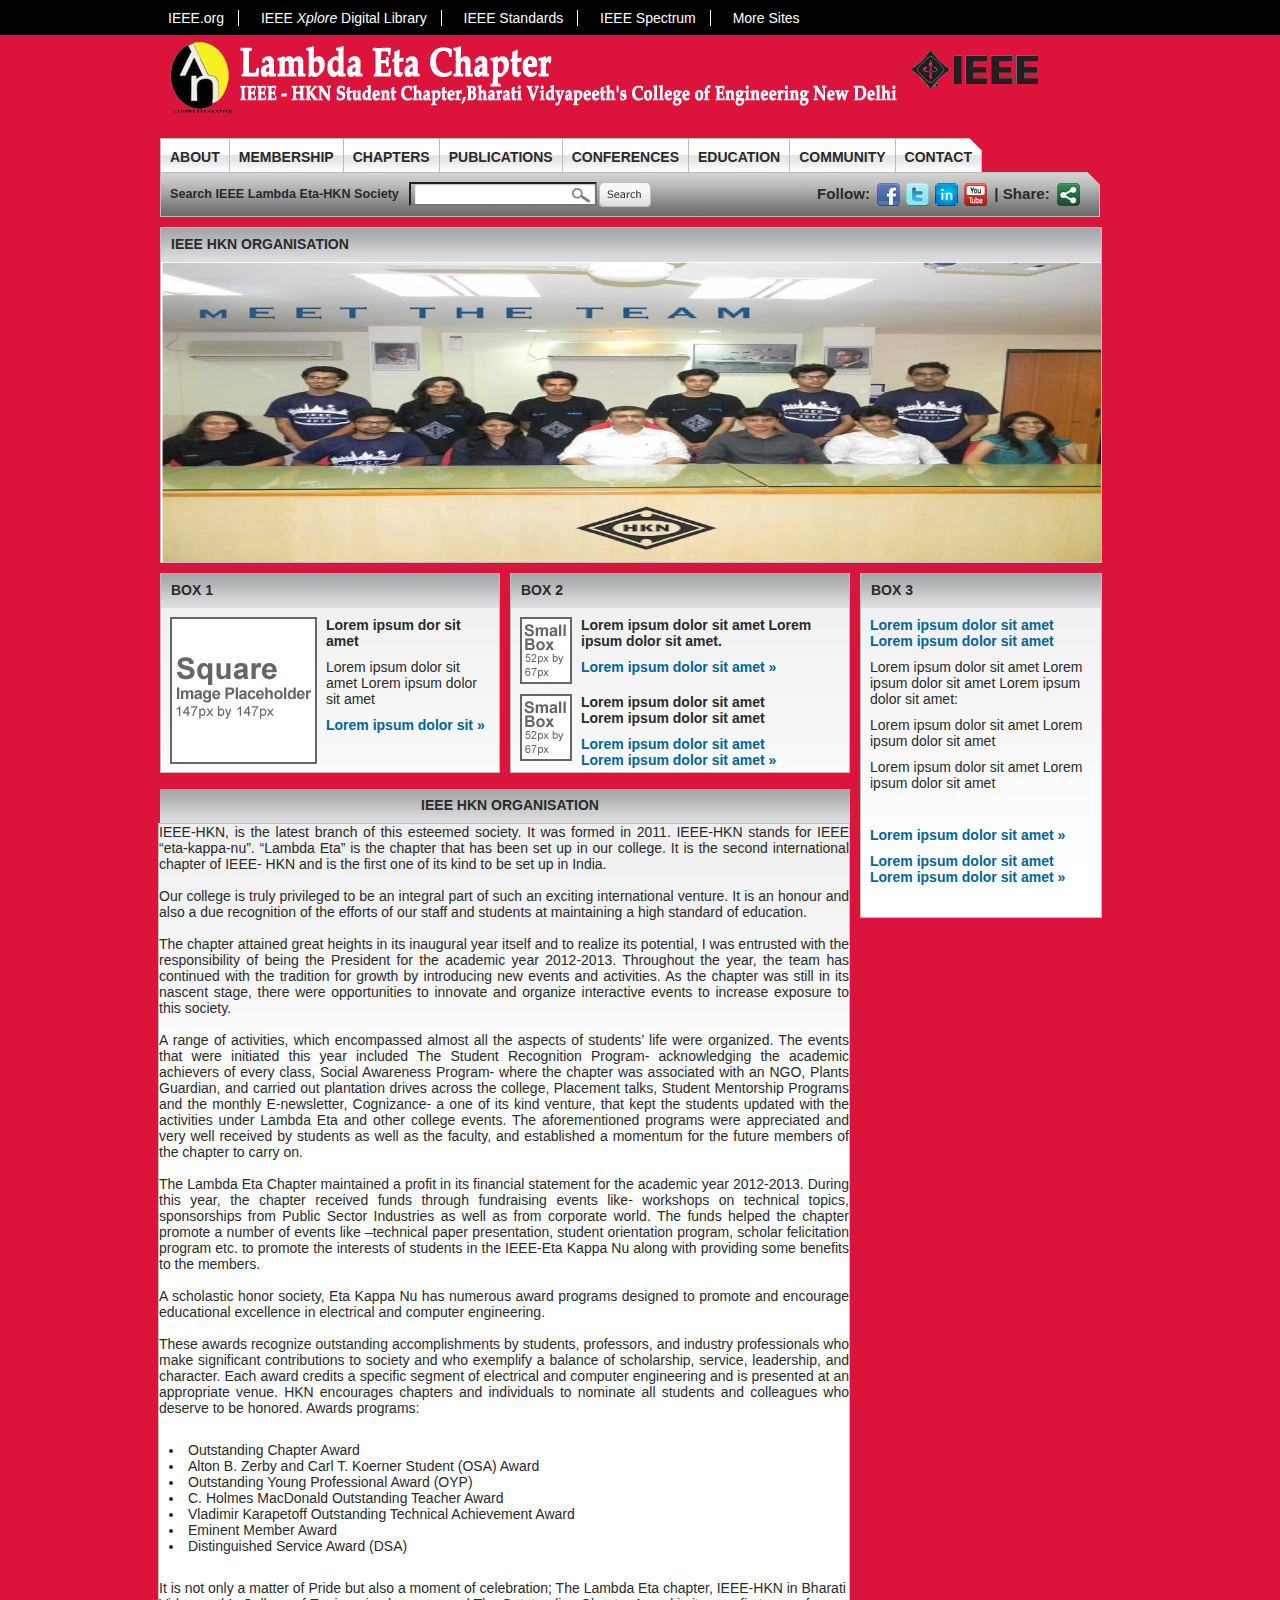
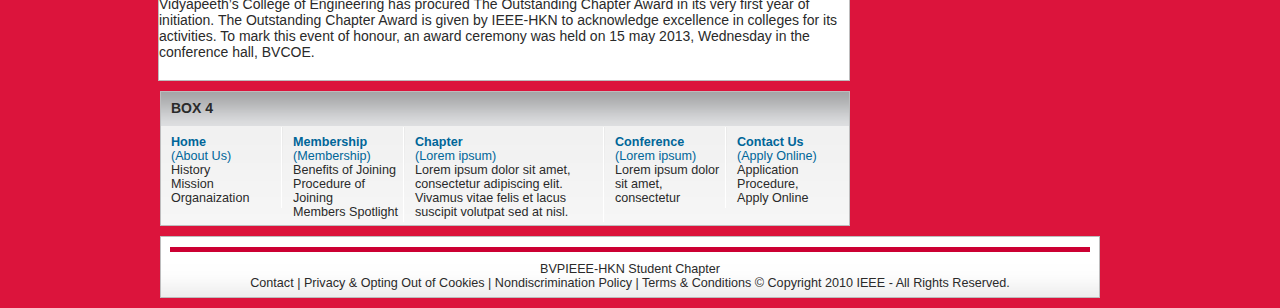
<file: hkn_new/index.html>
<!DOCTYPE html PUBLIC "-//W3C//DTD XHTML 1.0 Transitional//EN" "http://www.w3.org/TR/xhtml1/DTD/xhtml1-transitional.dtd">

<html>
<head>
	<title>Lambda Eta-HKN</title>
	<meta http-equiv="Content-Type" content="text/html;charset=utf-8" />

	<link rel="stylesheet" href="css/styles.css" type="text/css" />
	<!--[if IE 7]>
	<link type="text/css" rel="stylesheet" href="css/ie7.css" media="screen,tv" />
	<![endif]-->
	<!--[if lte IE 6]>
	<link type="text/css" rel="stylesheet" href="css/ie6.css" media="screen,tv" />
	<![endif]-->

	<!-- global javascript functions -->
	<script language="JavaScript" type="text/javascript" src="scripts/global.js"></script>
</head>

<body>

<!-- Global IEEE Header -->
<div id="global-hd-container">
	<div id="global-hd">
		<ul>
		<li><a href="http://www.ieee.org/">IEEE.org</a></li>
		<li><a href="http://ieeexplore.ieee.org/">IEEE <em>Xplore</em> Digital Library</a></li>
		<li><a href="http://standards.ieee.org/">IEEE Standards</a></li>
		<li><a href="http://spectrum.ieee.org/">IEEE Spectrum</a></li>
		<li class="last"><a href="http://www.ieee.org/sitemap">More Sites</a></li>
		</ul>
		<!-- IEEE SSO/OAM Sign in link -->
		<!--div id="sign-in">
			<img src="images/icon_key.gif" width="21" height="9" alt="Sign In" title="Sign In" />
			<a href="#">Sign In</a>
		</div-->
	</div>
</div>

<!-- Page Container -->
<div id="container">
	
	<!-- Site Logo -->
	<div id="logos">
            <div class="left"> <a href="index.html"><img src="images/headerwht.png" width="750" height="80" alt="FPO" title="FPO" /></a></div>
            <div id="ieee"><a href="http://www.ieee.org/" target="_blank"><img src="images/transparent.gif" width="190" height="87" alt="IEEE" title="IEEE" /></a></div>
	</div>
	
	<!-- Site Navigation -->
	<div id="navbar">
		<div id="navigation">
			<ul>
			<li><a href="#">About</a></li><li>
                            <a href="sub1.html">Membership</a></li><li>
                            <a href="#">Chapters</a></li><li>
                            <a href="#">Publications</a></li><li>
                            <a href="#">Conferences</a></li><li>
                            <a href="#">Education</a></li><li>
                            <a href="#">Community</a></li><li class="last">
                            <a href="sub4.html" class="last">Contact</a></li>
			</ul>
		</div>
	</div>
	
	<div class="clear"></div>

	<!-- Search Bar -->
	<div id="search">
		<form action="#">
		<div id="search-content">Search IEEE Lambda Eta-HKN Society</div>
		<div class="left"><input type="text" name="search" size="25" id="searchbox" /></div>
		<div class="left"><input type="image" src="images/btn_search.gif" id="searchbutton" name="searchbutton" alt="Search" title="Search" /></div>
		</form>
		
		<!-- Social Media Icons -->		
		<div id="socialmedia">
			Follow:
			<a href="#"><img src="images/icon_facebook.gif" width="23" height="23" alt="Facebook" title="Facebook" class="socialicon" /></a><a 
			href="#"><img src="images/icon_twitter.gif" width="23" height="23" alt="Twitter" title="Twitter" class="socialicon" /></a><a 
			href="#"><img src="images/icon_linkedin.gif" width="23" height="23" alt="LinkedIn" title="LinkedIn" class="socialicon" /></a><a 
			href="#"><img src="images/icon_youtube.gif" width="23" height="23" alt="YouTube" title="YouTube" class="socialicon" /></a> | </a> Share: <a 
			href="#"><img src="images/icon_share.gif" width="23" height="23" alt="ShareThis" title="ShareThis" class="socialicon" /></a>
		</div>
	</div>

	<!-- Home Page Content -->
	<div id="hp-content">	
		
		<!-- Main Image & Headline -->
		<div id="hp-content1" class="border content-bg">
                    <div class="header"><h1><B> IEEE HKN ORGANISATION </B></h1></div>
                    <div id="main-image"><img src="images/EXECOM.png" width="940" height="300" alt="FPO" /></div>
		</div>			
		
		<!-- Content Bucket 1 -->
		<div id="hp-content2">
			<div id="hp-content2-left" class="border content-bg">
				<div class="header"><h1>BOX 1</h1></div>
				<div class="content">
					<img src="images/fpo_img1.jpg" class="alignleft" width="147" height="147" alt="FPO" />
					<div>
						<h3>Lorem ipsum dor sit amet</h3>
						<p>Lorem ipsum dolor sit amet Lorem ipsum dolor sit amet</p>
						<p><a href="#" class="hp-link"><strong>Lorem ipsum dolor sit &raquo;</strong></a></p>
					</div>
				</div>
			</div>
			
		<!-- Content Bucket 2 -->
		        <div id="hp-content2-right" class="border content-bg">
				<div class="header"><h1>BOX 2</h1></div>
				<div class="content">
					<div class="top">
						<img src="images/fpo_img2.jpg" width="52" height="67" alt="FPO" class="alignleft" />
						<div>
							<h3>Lorem ipsum dolor sit amet Lorem ipsum dolor sit amet.</h3>
							<p><a href="#" class="hp-link"><strong>Lorem ipsum dolor sit amet &raquo;</strong></a></p>
						</div>
					</div>
					
					<div class="bottom">
						<img src="images/fpo_img2.jpg" width="52" height="67" alt="FPO" class="alignleft" />
						<div>
							<h3>Lorem ipsum dolor sit amet<br />
							Lorem ipsum dolor sit amet</h3>
							<p><a href="#" class="hp-link"><strong>Lorem ipsum dolor sit amet<br />
							Lorem ipsum dolor sit amet &raquo;</strong></a></p>
						</div>
					</div>
				</div>
			</div>
			
			<div class="clear"></div>
                        <!--Main Content Bucket-->
                        <Br><div id="organisation" class="header"><h1 align="center"><B><big>IEEE HKN ORGANISATION</big></B></h1></div>
			
                        <div id="content" class="border content-bg">    
                             
                            <p align="justify" class="mypar"> IEEE-HKN, is the latest branch of this esteemed society. It was formed in 2011. IEEE-HKN stands for IEEE “eta-kappa-nu”. “Lambda Eta” is the chapter that has been set up in our college. It is the second international chapter of IEEE- HKN and is the first one of its kind to be set up in India. <Br><Br>

                              Our college is truly privileged to be an integral part of such an exciting international venture. It is an honour and also a due recognition of the efforts of our staff and students at maintaining a high standard of education. 

                              <Br><Br>The chapter attained great heights in its inaugural year itself and to realize its potential, I was entrusted with the responsibility of being the President for the academic year 2012-2013. Throughout the year, the team has continued with the tradition for growth by introducing new events and activities. As the chapter was still in its nascent stage, there were opportunities to innovate and organize interactive events to increase exposure to this society.

                              <Br><Br>A range of activities, which encompassed almost all the aspects of students’ life were organized. The events that were initiated this year included The Student Recognition Program- acknowledging the academic achievers of every class, Social Awareness Program- where the chapter was associated with an NGO, Plants Guardian, and carried out plantation drives across the college, Placement talks, Student Mentorship Programs and the monthly E-newsletter, Cognizance- a one of its kind venture, that kept the students updated with the activities under Lambda Eta and other college events. The aforementioned programs were appreciated and very well received by students as well as the faculty, and established a momentum for the future members of the chapter to carry on. 

                              <Br><Br>The Lambda Eta Chapter maintained a profit in its financial statement for the academic year 2012-2013. During this year, the chapter received funds through fundraising events like- workshops on technical topics, sponsorships from Public Sector Industries as well as from corporate world. The funds helped the chapter promote a number of events like –technical paper presentation, student orientation program, scholar felicitation program etc. to promote the interests of students in the IEEE-Eta Kappa Nu along with providing some benefits to the members.

                              <Br><Br>A scholastic honor society, Eta Kappa Nu has numerous award programs designed to promote and encourage educational excellence in electrical and computer engineering.
                            
                              <Br><Br>These awards recognize outstanding accomplishments by students, professors, and industry professionals who make significant contributions to society and who exemplify a balance of scholarship, service, leadership, and character. Each award credits a specific segment of electrical and computer engineering and is presented at an appropriate venue. HKN encourages chapters and individuals to nominate all students and colleagues who deserve to be honored. Awards programs:<Br><Br>
                                 
                                        <ul type="disc">
                                                        <li>Outstanding Chapter Award</li>
                                                        <li>Alton B. Zerby and Carl T. Koerner Student (OSA) Award</li>
                                                        <li>Outstanding Young Professional Award (OYP)</li>
                                                        <li>C. Holmes MacDonald Outstanding Teacher Award</li>
                                                        <li>Vladimir Karapetoff Outstanding Technical Achievement Award</li>
                                                        <li>Eminent Member Award</li>
                                                        <li>Distinguished Service Award (DSA)</li>
                                        </ul>

                                             <Br>It is not only a matter of Pride but also a moment of celebration; The Lambda Eta chapter, IEEE-HKN in Bharati Vidyapeeth’s College of Engineering has procured The Outstanding Chapter Award in its very first year of initiation. The Outstanding Chapter Award is given by IEEE-HKN to acknowledge excellence in colleges for its activities. To mark this event of honour, an award ceremony was held on 15 may 2013, Wednesday in the conference hall, BVCOE.<Br>

                           </p>
                        </div>     
                        <div class="clear" ></div>
                        
			<!-- Content Bucket 3 -->
			<div id="hp-content3" class="border content-bg">
				<div class="header"><h1>BOX 4</h1></div>

				<div class="col-sm divider">  <!one>
					<h3><a href="#">Home</a></h3>
					<a href="#">(About Us)</a>
					<p>History<Br>Mission<Br>Organaization</p>
				</div>			

				<div class="col-sm divider">  <!two>
					<h3><a href="#">Membership</a></h3>
					<a href="#">(Membership)</a>
                                        <p>Benefits of Joining<Br>Procedure of Joining<Br>Members Spotlight<Br> </p>
				</div>			

				<div class="col-lg divider">   <!three>
					<h3><a href="#">Chapter</a></h3>
					<a href="#">(Lorem ipsum)</a>
					<p>Lorem ipsum dolor sit amet, consectetur adipiscing elit. Vivamus vitae felis et lacus suscipit volutpat sed at nisl.</p>
				</div>			

				<div class="col-sm divider">   <!four>
					<h3><a href="#">Conference</a></h3>
					<a href="#">(Lorem ipsum)</a>
					<p>Lorem ipsum dolor sit amet, consectetur </p>
				</div>			

				<div class="col-sm">   <!five>
					<h3><a href="#">Contact Us</a></h3>
					<a href="sub4.html">(Apply Online)</a>
                                        <p>Application Procedure, <Br> Apply Online</p>
				</div>			
			</div>

		</div>

		<!-- Content Bucket 4 -->
		<div id="hp-content4" class="border content-bg">
			<div class="header"><h1>BOX 3</h1></div>
			<div class="content">
				<h3><a href="#" class="hp-link">Lorem ipsum dolor sit amet Lorem ipsum dolor sit amet</a></h3>
				<p>Lorem ipsum dolor sit amet Lorem ipsum dolor sit amet Lorem ipsum dolor sit amet:</p>
				<p>Lorem ipsum dolor sit amet Lorem ipsum dolor sit amet</p>
				<p>Lorem ipsum dolor sit amet Lorem ipsum dolor sit amet</p>
				<p>&nbsp;</p>
				<p><a href="#" class="hp-link">Lorem ipsum dolor sit amet &raquo;</a></p>
				<p><a href="#" class="hp-link">Lorem ipsum dolor sit amet Lorem ipsum dolor sit amet &raquo;</a></p>
			
			</div>
		</div>
	</div>
	
		<div class="clear"></div>

	<!-- Footer -->
	<div id="footer">
		<div class="divider"><img src="images/transparent.gif" width="1" height="1" alt="" /></div>
		
		<p>BVPIEEE-HKN Student Chapter<br />
		<a href="#">Contact</a> 
		| <a href="#">Privacy &amp; Opting Out of Cookies</a> 
		| <a href="#">Nondiscrimination Policy</a> 
		| <a href="#">Terms &amp; Conditions</a>
		&copy; Copyright 2010 IEEE - All Rights Reserved.</p>
	</div>
</div>

</body>
</html>
</file>
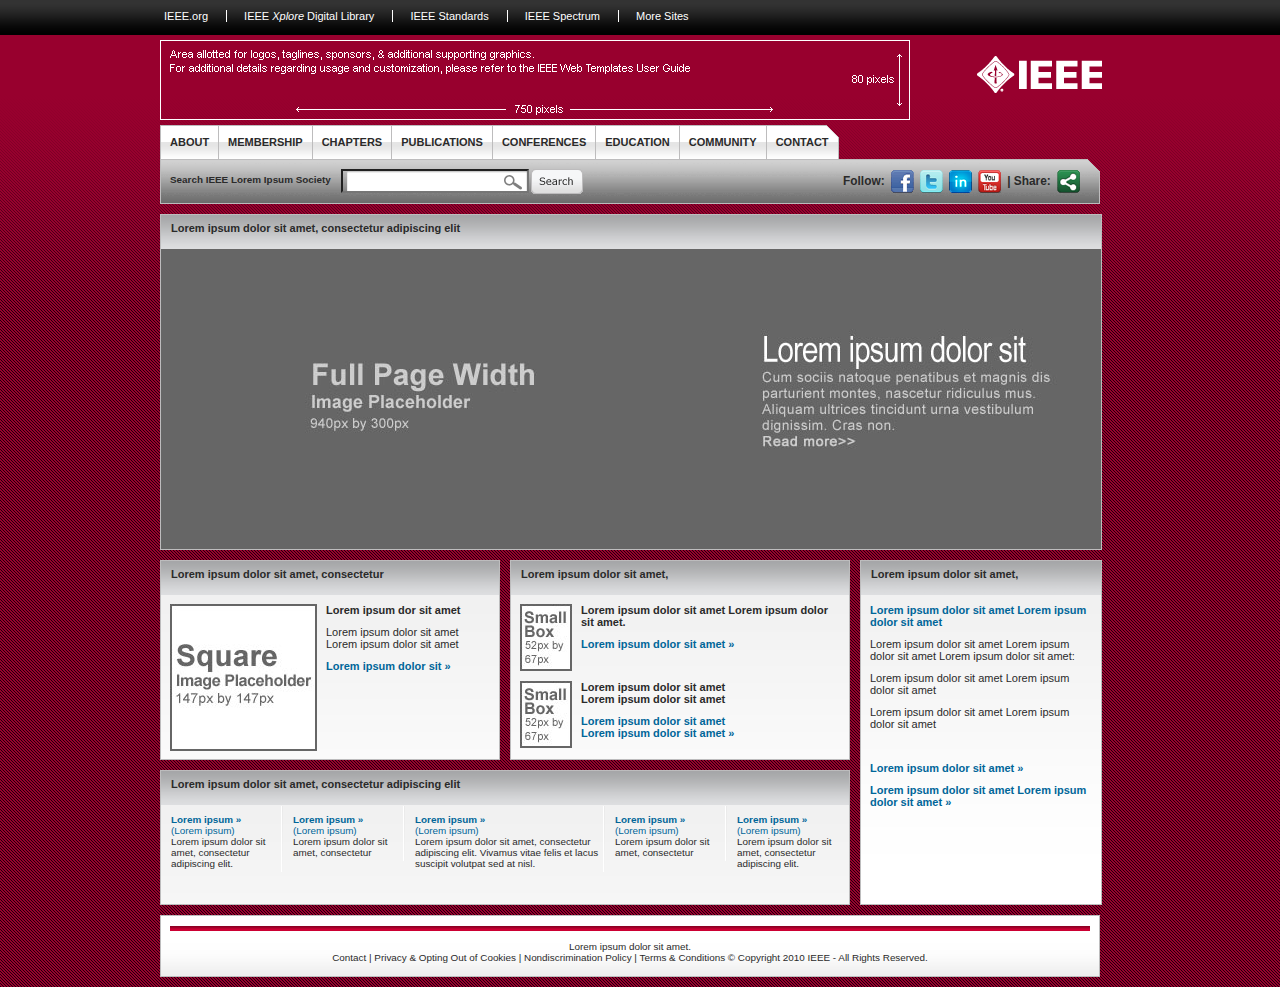
<file: societies_01/index.html>
<!DOCTYPE html PUBLIC "-//W3C//DTD XHTML 1.0 Transitional//EN" "http://www.w3.org/TR/xhtml1/DTD/xhtml1-transitional.dtd">

<html xmlns="http://www.w3.org/1999/xhtml">
<head>
	<title></title>
	<meta http-equiv="Content-Type" content="text/html;charset=utf-8" />

	<link rel="stylesheet" href="css/styles.css" type="text/css" />
	<!--[if IE 7]>
	<link type="text/css" rel="stylesheet" href="css/ie7.css" media="screen,tv" />
	<![endif]-->
	<!--[if lte IE 6]>
	<link type="text/css" rel="stylesheet" href="css/ie6.css" media="screen,tv" />
	<![endif]-->

	<!-- global javascript functions -->
	<script language="JavaScript" type="text/javascript" src="scripts/global.js"></script>
</head>

<body>

<!-- Global IEEE Header -->
<div id="global-hd-container">
	<div id="global-hd">
		<ul>
		<li><a href="http://www.ieee.org/">IEEE.org</a></li>
		<li><a href="http://ieeexplore.ieee.org/">IEEE <em>Xplore</em> Digital Library</a></li>
		<li><a href="http://standards.ieee.org/">IEEE Standards</a></li>
		<li><a href="http://spectrum.ieee.org/">IEEE Spectrum</a></li>
		<li class="last"><a href="http://www.ieee.org/sitemap">More Sites</a></li>
		</ul>
		<!-- IEEE SSO/OAM Sign in link -->
		<!--div id="sign-in">
			<img src="images/icon_key.gif" width="21" height="9" alt="Sign In" title="Sign In" />
			<a href="#">Sign In</a>
		</div-->
	</div>
</div>

<!-- Page Container -->
<div id="container">
	
	<!-- Site Logo -->
	<div id="logos">
		<div class="left"><a href="index.html"><img src="images/fpo_logo.gif" width="750" height="80" alt="FPO" title="FPO" /></a></div>
		<div id="ieee"><a href="http://www.ieee.org/" target="_blank"><img src="images/transparent.gif" width="125" height="37" alt="IEEE" title="IEEE" /></a></div>
	</div>
	
	<!-- Site Navigation -->
	<div id="navbar">
		<div id="navigation">
			<ul>
			<li><a 
			href="#">About</a></li><li><a href="sub1.html">Membership</a></li><li><a 
			href="#">Chapters</a></li><li><a 
			href="#">Publications</a></li><li><a 
			href="#">Conferences</a></li><li><a 
			href="#">Education</a></li><li><a 
			href="#">Community</a></li><li class="last"><a 
			href="sub4.html" class="last">Contact</a></li>
			</ul>
		</div>
	</div>
	
	<div class="clear"></div>

	<!-- Search Bar -->
	<div id="search">
		<form action="#">
		<div id="search-content">Search IEEE Lorem Ipsum Society</div>
		<div class="left"><input type="text" name="search" size="25" id="searchbox" /></div>
		<div class="left"><input type="image" src="images/btn_search.gif" id="searchbutton" name="searchbutton" alt="Search" title="Search" /></div>
		</form>
		
		<!-- Social Media Icons -->		
		<div id="socialmedia">
			Follow:
			<a href="#"><img src="images/icon_facebook.gif" width="23" height="23" alt="Facebook" title="Facebook" class="socialicon" /></a><a 
			href="#"><img src="images/icon_twitter.gif" width="23" height="23" alt="Twitter" title="Twitter" class="socialicon" /></a><a 
			href="#"><img src="images/icon_linkedin.gif" width="23" height="23" alt="LinkedIn" title="LinkedIn" class="socialicon" /></a><a 
			href="#"><img src="images/icon_youtube.gif" width="23" height="23" alt="YouTube" title="YouTube" class="socialicon" /></a> | </a> Share: <a 
			href="#"><img src="images/icon_share.gif" width="23" height="23" alt="ShareThis" title="ShareThis" class="socialicon" /></a>
		</div>
	</div>

	<!-- Home Page Content -->
	<div id="hp-content">	
		
		<!-- Main Image & Headline -->
		<div id="hp-content1" class="border content-bg">
			<div class="header"><h1>Lorem ipsum dolor sit amet, consectetur adipiscing elit</h1></div>
			<div id="main-image"><img src="images/fpo_main.jpg" width="940" height="300" alt="FPO" /></div>
		</div>		
		
		<!-- Content Bucket 1 -->
		<div id="hp-content2">
			<div id="hp-content2-left" class="border content-bg">
				<div class="header"><h1>Lorem ipsum dolor sit amet, consectetur</h1></div>
				<div class="content">
					<img src="images/fpo_img1.jpg" class="alignleft" width="147" height="147" alt="FPO" />
					<div>
						<h3>Lorem ipsum dor sit amet</h3>
						<p>Lorem ipsum dolor sit amet Lorem ipsum dolor sit amet</p>
						<p><a href="#" class="hp-link"><strong>Lorem ipsum dolor sit &raquo;</strong></a></p>
					</div>
				</div>
			</div>
			
			<!-- Content Bucket 2 -->
			<div id="hp-content2-right" class="border content-bg">
				<div class="header"><h1>Lorem ipsum dolor sit amet,</h1></div>
				<div class="content">
					<div class="top">
						<img src="images/fpo_img2.jpg" width="52" height="67" alt="FPO" class="alignleft" />
						<div>
							<h3>Lorem ipsum dolor sit amet Lorem ipsum dolor sit amet.</h3>
							<p><a href="#" class="hp-link"><strong>Lorem ipsum dolor sit amet &raquo;</strong></a></p>
						</div>
					</div>
					
					<div class="bottom">
						<img src="images/fpo_img2.jpg" width="52" height="67" alt="FPO" class="alignleft" />
						<div>
							<h3>Lorem ipsum dolor sit amet<br />
							Lorem ipsum dolor sit amet</h3>
							<p><a href="#" class="hp-link"><strong>Lorem ipsum dolor sit amet<br />
							Lorem ipsum dolor sit amet &raquo;</strong></a></p>
						</div>
					</div>
				</div>
			</div>
			
			<div class="clear"></div>

			<!-- Content Bucket 3 -->
			<div id="hp-content3" class="border content-bg">
				<div class="header"><h1>Lorem ipsum dolor sit amet, consectetur adipiscing elit</h1></div>

				<div class="col-sm divider">
					<h3><a href="#">Lorem ipsum &raquo;</a></h3>
					<a href="#">(Lorem ipsum)</a>
					<p>Lorem ipsum dolor sit amet, consectetur adipiscing elit.</p>
				</div>			

				<div class="col-sm divider">
					<h3><a href="#">Lorem ipsum &raquo;</a></h3>
					<a href="#">(Lorem ipsum)</a>
					<p>Lorem ipsum dolor sit amet, consectetur </p>
				</div>			

				<div class="col-lg divider">
					<h3><a href="#">Lorem ipsum &raquo;</a></h3>
					<a href="#">(Lorem ipsum)</a>
					<p>Lorem ipsum dolor sit amet, consectetur adipiscing elit. Vivamus vitae felis et lacus suscipit volutpat sed at nisl.</p>
				</div>			

				<div class="col-sm divider">
					<h3><a href="#">Lorem ipsum &raquo;</a></h3>
					<a href="#">(Lorem ipsum)</a>
					<p>Lorem ipsum dolor sit amet, consectetur </p>
				</div>			

				<div class="col-sm">
					<h3><a href="#">Lorem ipsum &raquo;</a></h3>
					<a href="#">(Lorem ipsum)</a>
					<p>Lorem ipsum dolor sit amet, consectetur adipiscing elit.</p>
				</div>			
			</div>

		</div>

		<!-- Content Bucket 4 -->
		<div id="hp-content4" class="border content-bg">
			<div class="header"><h1>Lorem ipsum dolor sit amet,</h1></div>
			<div class="content">
				<h3><a href="#" class="hp-link">Lorem ipsum dolor sit amet Lorem ipsum dolor sit amet</a></h3>
				<p>Lorem ipsum dolor sit amet Lorem ipsum dolor sit amet Lorem ipsum dolor sit amet:</p>
				<p>Lorem ipsum dolor sit amet Lorem ipsum dolor sit amet</p>
				<p>Lorem ipsum dolor sit amet Lorem ipsum dolor sit amet</p>
				<p>&nbsp;</p>
				<p><a href="#" class="hp-link">Lorem ipsum dolor sit amet &raquo;</a></p>
				<p><a href="#" class="hp-link">Lorem ipsum dolor sit amet Lorem ipsum dolor sit amet &raquo;</a></p>
			</div>
		</div>
	</div>
	
		<div class="clear"></div>

	<!-- Footer -->
	<div id="footer">
		<div class="divider"><img src="images/transparent.gif" width="1" height="1" alt="" /></div>
		
		<p>Lorem ipsum dolor sit amet.<br />
		<a href="#">Contact</a> 
		| <a href="#">Privacy &amp; Opting Out of Cookies</a> 
		| <a href="#">Nondiscrimination Policy</a> 
		| <a href="#">Terms &amp; Conditions</a>
		&copy; Copyright 2010 IEEE - All Rights Reserved.</p>
	</div>
</div>

</body>
</html>
</file>
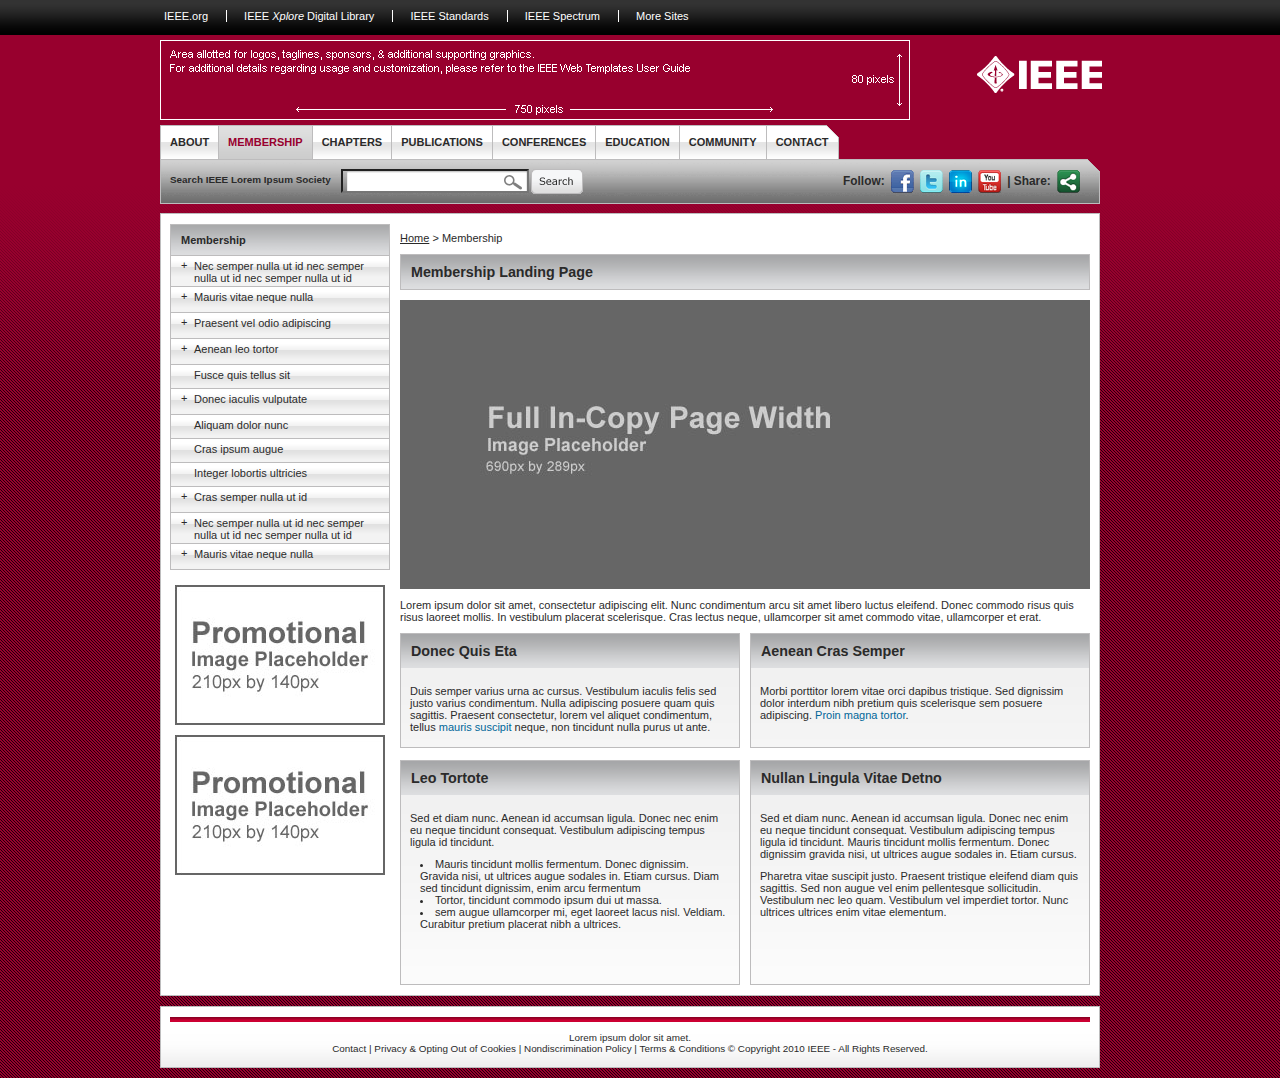
<file: societies_01/sub1.html>
<!DOCTYPE html PUBLIC "-//W3C//DTD XHTML 1.0 Transitional//EN" "http://www.w3.org/TR/xhtml1/DTD/xhtml1-transitional.dtd">

<html xmlns="http://www.w3.org/1999/xhtml">
<head>
	<title></title>
	<meta http-equiv="Content-Type" content="text/html;charset=utf-8" />

	<link rel="stylesheet" href="css/styles.css" type="text/css" />
	<!--[if IE 7]>
	<link type="text/css" rel="stylesheet" href="css/ie7.css" media="screen,tv" />
	<![endif]-->
	<!--[if lte IE 6]>
	<link type="text/css" rel="stylesheet" href="css/ie6.css" media="screen,tv" />
	<![endif]-->

	<!-- global javascript functions -->
	<script language="JavaScript" type="text/javascript" src="scripts/global.js"></script>
</head>

<body>

<!-- Global IEEE Header -->
<div id="global-hd-container">
	<div id="global-hd">
		<ul>
		<li><a href="http://www.ieee.org/">IEEE.org</a></li>
		<li><a href="http://ieeexplore.ieee.org/">IEEE <em>Xplore</em> Digital Library</a></li>
		<li><a href="http://standards.ieee.org/">IEEE Standards</a></li>
		<li><a href="http://spectrum.ieee.org/">IEEE Spectrum</a></li>
		<li class="last"><a href="http://www.ieee.org/sitemap">More Sites</a></li>
		</ul>
		<!-- IEEE SSO/OAM Sign in link -->
		<!--div id="sign-in">
			<img src="images/icon_key.gif" width="21" height="9" alt="Sign In" title="Sign In" />
			<a href="#">Sign In</a>
		</div-->
	</div>
</div>

<!-- Page Container -->
<div id="container">
	
	<!-- Site Logo -->
	<div id="logos">
		<div class="left"><a href="index.html"><img src="images/fpo_logo.gif" width="750" height="80" alt="FPO" title="FPO" /></a></div>
		<div id="ieee"><a href="http://www.ieee.org/" target="_blank"><img src="images/transparent.gif" width="125" height="37" alt="IEEE" title="IEEE" /></a></div>
	</div>
	
	<!-- Site Navigation -->
	<div id="navbar">
		<div id="navigation">
			<ul>
			<li><a 
			href="#">About</a></li><li><a href="sub1.html" class="active">Membership</a></li><li><a 
			href="#">Chapters</a></li><li><a 
			href="#">Publications</a></li><li><a 
			href="#">Conferences</a></li><li><a 
			href="#">Education</a></li><li><a 
			href="#">Community</a></li><li class="last"><a 
			href="sub4.html" class="last">Contact</a></li>
			</ul>
		</div>
	</div>
	
	<div class="clear"></div>

	<!-- Search Bar -->
	<div id="search">
		<form action="#">
		<div id="search-content">Search IEEE Lorem Ipsum Society</div>
		<div class="left"><input type="text" name="search" size="25" id="searchbox" /></div>
		<div class="left"><input type="image" src="images/btn_search.gif" id="searchbutton" name="searchbutton" alt="Search" title="Search" /></div>
		</form>
		
		<!-- Social Media Icons -->		
		<div id="socialmedia">
			Follow:
			<a href="#"><img src="images/icon_facebook.gif" width="23" height="23" alt="Facebook" title="Facebook" class="socialicon" /></a><a 
			href="#"><img src="images/icon_twitter.gif" width="23" height="23" alt="Twitter" title="Twitter" class="socialicon" /></a><a 
			href="#"><img src="images/icon_linkedin.gif" width="23" height="23" alt="LinkedIn" title="LinkedIn" class="socialicon" /></a><a 
			href="#"><img src="images/icon_youtube.gif" width="23" height="23" alt="YouTube" title="YouTube" class="socialicon" /></a> | </a> Share: <a 
			href="#"><img src="images/icon_share.gif" width="23" height="23" alt="ShareThis" title="ShareThis" class="socialicon" /></a>
		</div>
	</div>
	
	<!-- Sub Page Container -->
	<div id="sub-container" class="border">	
		
		<!-- Left Navigation Menu -->
		<div id="leftnav">
			<!-- Section title -->
			<h4 class="header border">Membership</h4>
			<!-- navigation option 1 -->
			<ul>
			<li><a id="nav1" href="Javascript:display('nav1','subnav1');" class="control">+</a>
				<a href="#">Nec semper nulla ut id nec semper nulla ut id nec semper nulla ut id</a>
				<ul id="subnav1" class="hide">
					<li><a href="#">Vitae neque nulla</a></li>
					<li><a href="#">Fusce quis tellus sit</a></li>
				</ul>	
			</li>
			
			<!-- navigation option 2 -->
			<li><a id="nav2" href="Javascript:display('nav2','subnav2');" class="control">+</a>
				<a href="#">Mauris vitae neque nulla</a>
				<ul id="subnav2" class="hide">
					<li><a href="#">Aenean leo neque leo tortor</a></li>
					<li><a href="#">Cras fusce quis tellus</a></li>
				</ul>
			</li>
			
			<!-- navigation option 3 -->
			<li><a id="nav3" href="Javascript:display('nav3','subnav3');" class="control">+</a>
				<a href="sub2.html">Praesent vel odio adipiscing</a>
				<ul id="subnav3" class="hide">
					<li><a href="sub3.html">Iaculis vulputate leo neque leo tortor</a></li>
					<li><a href="sub5.html">Cras quis tellus nunc</a></li>
					<li><a href="#">Vitae neque tellus nunc</a></li>
				</ul>
			</li>

			<!-- navigation option 4 -->
			<li><a id="nav4" href="Javascript:display('nav4','subnav4');" class="control">+</a>
				<a href="#">Aenean leo tortor</a>
				<ul id="subnav4" class="hide">
					<li><a href="#">Vulputate leo iaculis neque</a></li>
					<li><a href="#">Nec quis tellus sit</a></li>
					<li><a href="#">Nec semper nulla tellus nunc</a></li>
					<li><a href="#">Iaculis vulputate leo neque leo tortor</a></li>
				</ul>
			</li>
			
			<!-- navigation option 5 -->
			<li><div id="nav5" class="control"></div>
				<a href="#">Fusce quis tellus sit</a></li>
				
			<!-- navigation option 6 -->
			<li><a id="nav6" href="Javascript:display('nav6','subnav6');" class="control">+</a>
				<a href="#">Donec iaculis vulputate</a>
				<ul id="subnav6" class="hide">
					<li><a href="#">Fusce quis tellus sit</a></li>
				</ul>	
			</li>

			<!-- navigation option 7 -->
			<li><div id="nav7" class="control"></div>
				<a href="#">Aliquam dolor nunc</a></li>

			<!-- navigation option 8 -->
			<li><div id="nav8" class="control"></div>
				<a href="#">Cras ipsum augue</a></li>

			<!-- navigation option 9 -->
			<li><div id="nav9" class="control"></div>
				<a href="#">Integer lobortis ultricies</a></li>

			<!-- navigation option 10 -->
			<li><a id="nav10" href="Javascript:display('nav10','subnav10');" class="control">+</a>
				<a href="#">Cras semper nulla ut id</a>
				<ul id="subnav10" class="hide">
					<li><a href="#">Vitae neque nulla</a></li>
					<li><a href="#">Nec semper nulla tellus nunc</a></li>
					<li><a href="#">Vitae neque tellus nunc</a></li>
					<li><a href="#">Iaculis vulputate leo neque leo tortor</a></li>
					<li><a href="#">Cras quis tellus nunc</a></li>
				</ul>	
			</li>

			<!-- navigation option 11 -->
			<li><a id="nav11" href="Javascript:display('nav11','subnav11');" class="control">+</a>
				<a href="#">Nec semper nulla ut id nec semper nulla ut id nec semper nulla ut id</a>
				<ul id="subnav11" class="hide">
					<li><a href="#">Cras quis tellus nunc</a></li>
					<li><a href="#">Nec semper nulla tellus nunc</a></li>
					<li><a href="#">Vitae neque tellus nunc</a></li>
				</ul>
			</li>

			<!-- navigation option 12 -->
			<li><a id="nav12" href="Javascript:display('nav12','subnav12');" class="control">+</a>
				<a href="#">Mauris vitae neque nulla</a>
				<ul id="subnav12" class="hide">
					<li><a href="#">Nec semper nulla tellus nunc</a></li>
					<li><a href="#">Vitae neque tellus nunc</a></li>
				</ul>
			</li>
			</ul>
			
			<div class="clear"></div>
			
			<!-- Promo area -->
			<div id="promos">
				<!-- Promo Image -->
				<img src="images/fpo_left_promo.jpg" width="210" height="140" alt="FPO" title="FPO" class="promo" />
				
				<!-- Promo Image -->
				<img src="images/fpo_left_promo.jpg" width="210" height="140" alt="FPO" title="FPO" class="promo" />
			</div>
		</div>
	
		<!-- Page Content Area -->	
		<div id="content">
		
			<!-- Page breadcrumb -->
			<div id="breadcrumb">
				<a href="index.html">Home</a> 
				&gt; Membership
			</div>		

			<!-- Page header -->
			<h1 class="header border">Membership Landing Page</h1>
			
			<!-- Main image -->
			<img src="images/fpo_sub_main.jpg" class="img-full" width="690" height="289" alt="FPO" title="FPO" />

			<!-- Content -->
			<p>Lorem ipsum dolor sit amet, consectetur adipiscing elit. Nunc condimentum arcu sit amet libero luctus eleifend. Donec commodo risus quis risus laoreet mollis. In vestibulum placerat scelerisque. Cras lectus neque, ullamcorper sit amet commodo vitae, ullamcorper et erat.</p>

			<div class="sp-content1 border content-bg left">
				<h1 class="header">Donec Quis Eta</h1>
				<div class="content">
					<p>Duis semper varius urna ac cursus. Vestibulum iaculis felis sed justo varius condimentum. Nulla adipiscing posuere quam quis sagittis. Praesent consectetur, lorem vel aliquet condimentum, tellus <a href="#">mauris suscipit</a> neque, non tincidunt nulla purus ut ante.</p>
				</div>
			</div>
			
			<div class="sp-content1 border content-bg right">
				<h1 class="header">Aenean Cras Semper</h1>

				<div class="content">
					<p>Morbi porttitor lorem vitae orci dapibus tristique. Sed dignissim dolor interdum nibh pretium quis scelerisque sem posuere adipiscing. <a href="#">Proin magna tortor</a>.</p>
				</div>
			</div>

			<div class="clear"><br /></div>			
			
			<div class="sp-content2 border content-bg left">
				<h1 class="header">Leo Tortote</h1>
				<div class="content">
					<p>Sed et diam nunc. Aenean id accumsan ligula. Donec nec enim eu neque tincidunt consequat. Vestibulum adipiscing tempus ligula id tincidunt.</p>
					
					<ul>
					<li>Mauris tincidunt mollis fermentum. Donec dignissim. Gravida nisi, ut ultrices augue sodales in. Etiam cursus.  Diam sed tincidunt dignissim, enim arcu fermentum</li>
					<li>Tortor, tincidunt commodo ipsum dui ut massa.</li>
					<li>sem augue ullamcorper mi, eget laoreet lacus nisl. Veldiam. Curabitur pretium placerat nibh a ultrices.</li>
					</ul> 
				</div>
			</div>
			
			<div class="sp-content2 border content-bg right">
				<h1 class="header">Nullan Lingula Vitae Detno</h1>

				<div class="content">
					<p>Sed et diam nunc. Aenean id accumsan ligula. Donec nec enim eu neque tincidunt consequat. Vestibulum adipiscing tempus ligula id tincidunt. Mauris tincidunt mollis fermentum. Donec dignissim gravida nisi, ut ultrices augue sodales in. Etiam cursus.</p>
					<p>Pharetra vitae suscipit justo. Praesent tristique eleifend diam quis sagittis. Sed non augue vel enim pellentesque sollicitudin. Vestibulum nec leo quam. Vestibulum vel imperdiet tortor. Nunc ultrices ultrices enim vitae elementum.</p>
				</div>
			</div>
			<!-- Content -->
			
		</div>
		<div class="clear"></div>
	</div>
	<div class="clear"></div>

	<!-- Footer -->
	<div id="footer">
		<div class="divider"><img src="images/transparent.gif" width="1" height="1" alt="" /></div>
		
		<p>Lorem ipsum dolor sit amet.<br />
		<a href="#">Contact</a> 
		| <a href="#">Privacy &amp; Opting Out of Cookies</a> 
		| <a href="#">Nondiscrimination Policy</a> 
		| <a href="#">Terms &amp; Conditions</a>
		&copy; Copyright 2010 IEEE - All Rights Reserved.</p>
	</div>
</div>

</body>
</html>
</file>
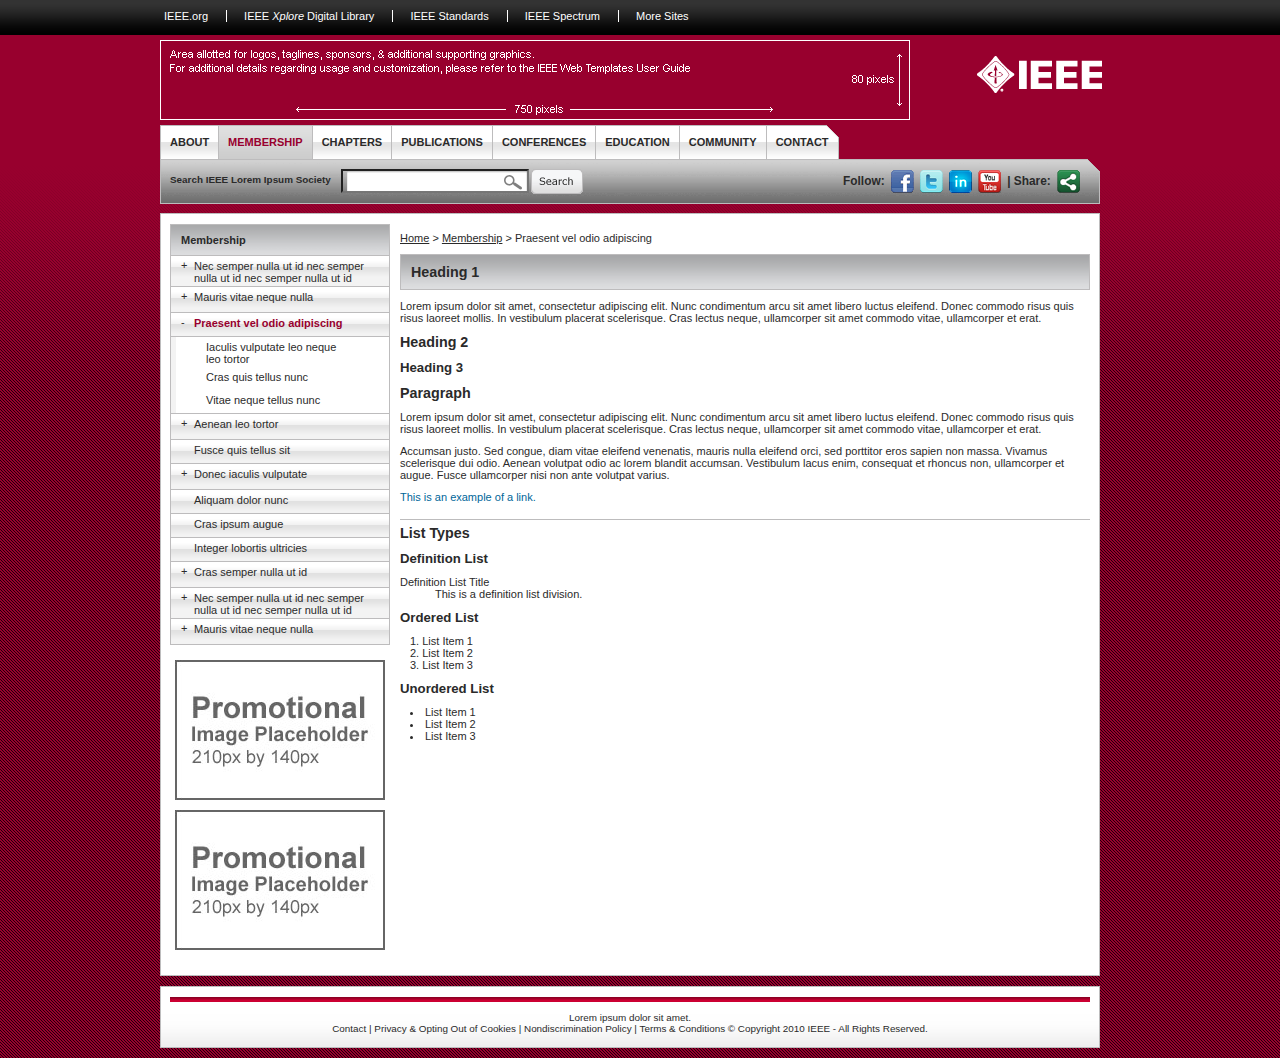
<file: societies_01/sub2.html>
<!DOCTYPE html PUBLIC "-//W3C//DTD XHTML 1.0 Transitional//EN" "http://www.w3.org/TR/xhtml1/DTD/xhtml1-transitional.dtd">

<html xmlns="http://www.w3.org/1999/xhtml">
<head>
	<title></title>
	<meta http-equiv="Content-Type" content="text/html;charset=utf-8" />
	
	<link rel="stylesheet" href="css/styles.css" type="text/css" />
	<!--[if IE 7]>
	<link type="text/css" rel="stylesheet" href="css/ie7.css" media="screen,tv" />
	<![endif]-->
	<!--[if lte IE 6]>
	<link type="text/css" rel="stylesheet" href="css/ie6.css" media="screen,tv" />
	<![endif]-->

	<!-- global javascript functions -->
	<script language="JavaScript" type="text/javascript" src="scripts/global.js"></script>
</head>

<body>

<!-- Global IEEE Header -->
<div id="global-hd-container">
	<div id="global-hd">
		<ul>
		<li><a href="http://www.ieee.org/">IEEE.org</a></li>
		<li><a href="http://ieeexplore.ieee.org/">IEEE <em>Xplore</em> Digital Library</a></li>
		<li><a href="http://standards.ieee.org/">IEEE Standards</a></li>
		<li><a href="http://spectrum.ieee.org/">IEEE Spectrum</a></li>
		<li class="last"><a href="http://www.ieee.org/sitemap">More Sites</a></li>
		</ul>
		<!-- IEEE SSO/OAM Sign in link -->
		<!--div id="sign-in">
			<img src="images/icon_key.gif" width="21" height="9" alt="Sign In" title="Sign In" />
			<a href="#">Sign In</a>
		</div-->
	</div>
</div>

<!-- Page Container -->
<div id="container">
	
	<!-- Site Logo -->
	<div id="logos">
		<div class="left"><a href="index.html"><img src="images/fpo_logo.gif" width="750" height="80" alt="FPO" title="FPO" /></a></div>
		<div id="ieee"><a href="http://www.ieee.org/" target="_blank"><img src="images/transparent.gif" width="125" height="37" alt="IEEE" title="IEEE" /></a></div>
	</div>
	
	<!-- Site Navigation -->
	<div id="navbar">
		<div id="navigation">
			<ul>
			<li><a 
			href="#">About</a></li><li><a href="sub1.html" class="active">Membership</a></li><li><a 
			href="#">Chapters</a></li><li><a 
			href="#">Publications</a></li><li><a 
			href="#">Conferences</a></li><li><a 
			href="#">Education</a></li><li><a 
			href="#">Community</a></li><li class="last"><a 
			href="sub4.html" class="last">Contact</a></li>
			</ul>
		</div>
	</div>
	
	<div class="clear"></div>

	<!-- Search Bar -->
	<div id="search">
		<form action="#">
		<div id="search-content">Search IEEE Lorem Ipsum Society</div>
		<div class="left"><input type="text" name="search" size="25" id="searchbox" /></div>
		<div class="left"><input type="image" src="images/btn_search.gif" id="searchbutton" name="searchbutton" alt="Search" title="Search" /></div>
		</form>
		
		<!-- Social Media Icons -->		
		<div id="socialmedia">
			Follow:
			<a href="#"><img src="images/icon_facebook.gif" width="23" height="23" alt="Facebook" title="Facebook" class="socialicon" /></a><a 
			href="#"><img src="images/icon_twitter.gif" width="23" height="23" alt="Twitter" title="Twitter" class="socialicon" /></a><a 
			href="#"><img src="images/icon_linkedin.gif" width="23" height="23" alt="LinkedIn" title="LinkedIn" class="socialicon" /></a><a 
			href="#"><img src="images/icon_youtube.gif" width="23" height="23" alt="YouTube" title="YouTube" class="socialicon" /></a> | </a> Share: <a 
			href="#"><img src="images/icon_share.gif" width="23" height="23" alt="ShareThis" title="ShareThis" class="socialicon" /></a>
		</div>
	</div>
	
	<!-- Sub Page Container -->
	<div id="sub-container" class="border">	
		
		<!-- Left Navigation Menu -->
		<div id="leftnav">
			<!-- Section title -->
			<h4 class="header border">Membership</h4>
			<!-- navigation option 1 -->
			<ul>
			<li><a id="nav1" href="Javascript:display('nav1','subnav1');" class="control">+</a>
				<a href="#">Nec semper nulla ut id nec semper nulla ut id nec semper nulla ut id</a>
				<ul id="subnav1" class="hide">
					<li><a href="#">Vitae neque nulla</a></li>
					<li><a href="#">Fusce quis tellus sit</a></li>
				</ul>	
			</li>
			
			<!-- navigation option 2 -->
			<li><a id="nav2" href="Javascript:display('nav2','subnav2');" class="control">+</a>
				<a href="#">Mauris vitae neque nulla</a>
				<ul id="subnav2" class="hide">
					<li><a href="#">Aenean leo neque leo tortor</a></li>
					<li><a href="#">Cras fusce quis tellus</a></li>
				</ul>
			</li>
			
			<!-- navigation option 3 -->
			<li><div id="nav3" class="control">-</div>
				<a href="sub2.html" class="active">Praesent vel odio adipiscing</a>
				<ul id="subnav3">
					<li><a href="sub3.html">Iaculis vulputate leo neque leo tortor</a></li>
					<li><a href="sub5.html">Cras quis tellus nunc</a></li>
					<li><a href="#">Vitae neque tellus nunc</a></li>
				</ul>
			</li>

			<!-- navigation option 4 -->
			<li><a id="nav4" href="Javascript:display('nav4','subnav4');" class="control">+</a>
				<a href="#">Aenean leo tortor</a>
				<ul id="subnav4" class="hide">
					<li><a href="#">Vulputate leo iaculis neque</a></li>
					<li><a href="#">Nec quis tellus sit</a></li>
					<li><a href="#">Nec semper nulla tellus nunc</a></li>
					<li><a href="#">Iaculis vulputate leo neque leo tortor</a></li>
				</ul>
			</li>
			
			<!-- navigation option 5 -->
			<li><div id="nav5" class="control"></div>
				<a href="#">Fusce quis tellus sit</a></li>
				
			<!-- navigation option 6 -->
			<li><a id="nav6" href="Javascript:display('nav6','subnav6');" class="control">+</a>
				<a href="#">Donec iaculis vulputate</a>
				<ul id="subnav6" class="hide">
					<li><a href="#">Fusce quis tellus sit</a></li>
				</ul>	
			</li>

			<!-- navigation option 7 -->
			<li><div id="nav7" class="control"></div>
				<a href="#">Aliquam dolor nunc</a></li>

			<!-- navigation option 8 -->
			<li><div id="nav8" class="control"></div>
				<a href="#">Cras ipsum augue</a></li>

			<!-- navigation option 9 -->
			<li><div id="nav9" class="control"></div>
				<a href="#">Integer lobortis ultricies</a></li>

			<!-- navigation option 10 -->
			<li><a id="nav10" href="Javascript:display('nav10','subnav10');" class="control">+</a>
				<a href="#">Cras semper nulla ut id</a>
				<ul id="subnav10" class="hide">
					<li><a href="#">Vitae neque nulla</a></li>
					<li><a href="#">Nec semper nulla tellus nunc</a></li>
					<li><a href="#">Vitae neque tellus nunc</a></li>
					<li><a href="#">Iaculis vulputate leo neque leo tortor</a></li>
					<li><a href="#">Cras quis tellus nunc</a></li>
				</ul>	
			</li>

			<!-- navigation option 11 -->
			<li><a id="nav11" href="Javascript:display('nav11','subnav11');" class="control">+</a>
				<a href="#">Nec semper nulla ut id nec semper nulla ut id nec semper nulla ut id</a>
				<ul id="subnav11" class="hide">
					<li><a href="#">Cras quis tellus nunc</a></li>
					<li><a href="#">Nec semper nulla tellus nunc</a></li>
					<li><a href="#">Vitae neque tellus nunc</a></li>
				</ul>
			</li>

			<!-- navigation option 12 -->
			<li><a id="nav12" href="Javascript:display('nav12','subnav12');" class="control">+</a>
				<a href="#">Mauris vitae neque nulla</a>
				<ul id="subnav12" class="hide">
					<li><a href="#">Nec semper nulla tellus nunc</a></li>
					<li><a href="#">Vitae neque tellus nunc</a></li>
				</ul>
			</li>
			</ul>
			
			<div class="clear"></div>
			
			<!-- Promo area -->
			<div id="promos">
				<!-- Promo Image -->
				<img src="images/fpo_left_promo.jpg" width="210" height="140" alt="FPO" title="FPO" class="promo" />
				
				<!-- Promo Image -->
				<img src="images/fpo_left_promo.jpg" width="210" height="140" alt="FPO" title="FPO" class="promo" />
			</div>
		</div>

		<!-- Page Content Area -->	
		<div id="content">
		
			<!-- Page breadcrumb -->
			<div id="breadcrumb">
				<a href="index.html">Home</a> 
				&gt; <a href="sub1.html">Membership</a> 
				&gt; Praesent vel odio adipiscing
			</div>		

			<!-- Page header -->
			<h1 class="header border">Heading 1</h1>
			
			<!-- Content -->
			<p>Lorem ipsum dolor sit amet, consectetur adipiscing elit. Nunc condimentum arcu sit amet libero luctus eleifend. Donec commodo risus quis risus laoreet mollis. In vestibulum placerat scelerisque. Cras lectus neque, ullamcorper sit amet commodo vitae, ullamcorper et erat.</p>

			<h2>Heading 2</h2>
			
			<h3>Heading 3</h3>
			
			<h2>Paragraph</h2>
			
			<p>Lorem ipsum dolor sit amet, consectetur adipiscing elit. Nunc condimentum arcu sit amet libero luctus eleifend. Donec commodo risus quis risus laoreet mollis. In vestibulum placerat scelerisque. Cras lectus neque, ullamcorper sit amet commodo vitae, ullamcorper et erat.</p>
			
			<p>Accumsan justo. Sed congue, diam vitae eleifend venenatis, mauris nulla eleifend orci, sed porttitor eros sapien non massa. Vivamus scelerisque dui odio. Aenean volutpat odio ac lorem blandit accumsan. Vestibulum lacus enim, consequat et rhoncus non, ullamcorper et augue. Fusce ullamcorper nisi non ante volutpat varius.</p>
			
			<p><a href="#">This is an example of a link.</a></p>
			
			<hr />
			
			<h2>List Types</h2>
			
			<h3>Definition List</h3>
			
			<dl>
				<dt>Definition List Title</dt>
				<dd>This is a definition list division.</dd>
			</dl>
			
			<h3>Ordered List</h3>
			
			<ol>
			<li>List Item 1</li>
			<li>List Item 2</li>
			<li>List Item 3</li>
			</ol>
			
			<h3>Unordered List</h3>
			<ul>
			<li>List Item 1</li>
			<li>List Item 2</li>
			<li>List Item 3</li>
			</ul>
			
			<!-- End Content -->
		</div>
		<div class="clear"></div>
	</div>
	<div class="clear"></div>

	<!-- Footer -->
	<div id="footer">
		<div class="divider"><img src="images/transparent.gif" width="1" height="1" alt="" /></div>
		
		<p>Lorem ipsum dolor sit amet.<br />
		<a href="#">Contact</a> 
		| <a href="#">Privacy &amp; Opting Out of Cookies</a> 
		| <a href="#">Nondiscrimination Policy</a> 
		| <a href="#">Terms &amp; Conditions</a>
		&copy; Copyright 2010 IEEE - All Rights Reserved.</p>
	</div>
</div>

</body>
</html>
</file>
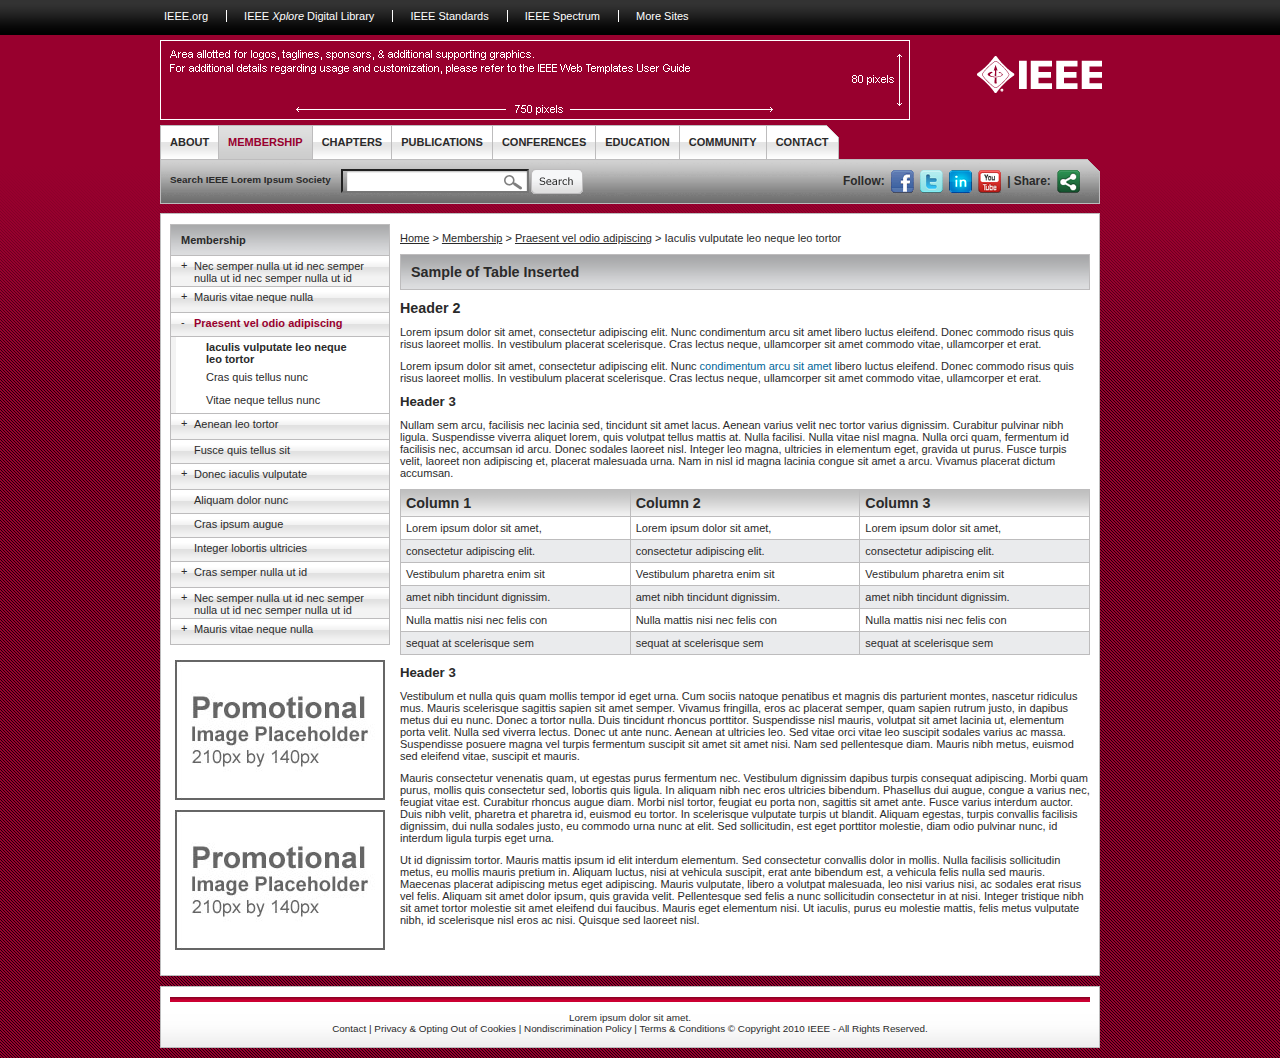
<file: societies_01/sub3.html>
<!DOCTYPE html PUBLIC "-//W3C//DTD XHTML 1.0 Transitional//EN" "http://www.w3.org/TR/xhtml1/DTD/xhtml1-transitional.dtd">

<html xmlns="http://www.w3.org/1999/xhtml">
<head>
	<title></title>
	<meta http-equiv="Content-Type" content="text/html;charset=utf-8" />
	
	<link rel="stylesheet" href="css/styles.css" type="text/css" />
	<!--[if IE 7]>
	<link type="text/css" rel="stylesheet" href="css/ie7.css" media="screen,tv" />
	<![endif]-->
	<!--[if lte IE 6]>
	<link type="text/css" rel="stylesheet" href="css/ie6.css" media="screen,tv" />
	<![endif]-->

	<!-- global javascript functions -->
	<script language="JavaScript" type="text/javascript" src="scripts/global.js"></script>
</head>

<body>

<!-- Global IEEE Header -->
<div id="global-hd-container">
	<div id="global-hd">
		<ul>
		<li><a href="http://www.ieee.org/">IEEE.org</a></li>
		<li><a href="http://ieeexplore.ieee.org/">IEEE <em>Xplore</em> Digital Library</a></li>
		<li><a href="http://standards.ieee.org/">IEEE Standards</a></li>
		<li><a href="http://spectrum.ieee.org/">IEEE Spectrum</a></li>
		<li class="last"><a href="http://www.ieee.org/sitemap">More Sites</a></li>
		</ul>
		<!-- IEEE SSO/OAM Sign in link -->
		<!--div id="sign-in">
			<img src="images/icon_key.gif" width="21" height="9" alt="Sign In" title="Sign In" />
			<a href="#">Sign In</a>
		</div-->
	</div>
</div>

<!-- Page Container -->
<div id="container">
	
	<!-- Site Logo -->
	<div id="logos">
		<div class="left"><a href="index.html"><img src="images/fpo_logo.gif" width="750" height="80" alt="FPO" title="FPO" /></a></div>
		<div id="ieee"><a href="http://www.ieee.org/" target="_blank"><img src="images/transparent.gif" width="125" height="37" alt="IEEE" title="IEEE" /></a></div>
	</div>
	
	<!-- Site Navigation -->
	<div id="navbar">
		<div id="navigation">
			<ul>
			<li><a 
			href="#">About</a></li><li><a href="sub1.html" class="active">Membership</a></li><li><a 
			href="#">Chapters</a></li><li><a 
			href="#">Publications</a></li><li><a 
			href="#">Conferences</a></li><li><a 
			href="#">Education</a></li><li><a 
			href="#">Community</a></li><li class="last"><a 
			href="sub4.html" class="last">Contact</a></li>
			</ul>
		</div>
	</div>
	
	<div class="clear"></div>

	<!-- Search Bar -->
	<div id="search">
		<form action="#">
		<div id="search-content">Search IEEE Lorem Ipsum Society</div>
		<div class="left"><input type="text" name="search" size="25" id="searchbox" /></div>
		<div class="left"><input type="image" src="images/btn_search.gif" id="searchbutton" name="searchbutton" alt="Search" title="Search" /></div>
		</form>
		
		<!-- Social Media Icons -->		
		<div id="socialmedia">
			Follow:
			<a href="#"><img src="images/icon_facebook.gif" width="23" height="23" alt="Facebook" title="Facebook" class="socialicon" /></a><a 
			href="#"><img src="images/icon_twitter.gif" width="23" height="23" alt="Twitter" title="Twitter" class="socialicon" /></a><a 
			href="#"><img src="images/icon_linkedin.gif" width="23" height="23" alt="LinkedIn" title="LinkedIn" class="socialicon" /></a><a 
			href="#"><img src="images/icon_youtube.gif" width="23" height="23" alt="YouTube" title="YouTube" class="socialicon" /></a> | </a> Share: <a 
			href="#"><img src="images/icon_share.gif" width="23" height="23" alt="ShareThis" title="ShareThis" class="socialicon" /></a>
		</div>
	</div>
	
	<!-- Sub Page Container -->
	<div id="sub-container" class="border">	
		
		<!-- Left Navigation Menu -->
		<div id="leftnav">
			<!-- Section title -->
			<h4 class="header border">Membership</h4>
			<!-- navigation option 1 -->
			<ul>
			<li><a id="nav1" href="Javascript:display('nav1','subnav1');" class="control">+</a>
				<a href="#">Nec semper nulla ut id nec semper nulla ut id nec semper nulla ut id</a>
				<ul id="subnav1" class="hide">
					<li><a href="#">Vitae neque nulla</a></li>
					<li><a href="#">Fusce quis tellus sit</a></li>
				</ul>	
			</li>
			
			<!-- navigation option 2 -->
			<li><a id="nav2" href="Javascript:display('nav2','subnav2');" class="control">+</a>
				<a href="#">Mauris vitae neque nulla</a>
				<ul id="subnav2" class="hide">
					<li><a href="#">Aenean leo neque leo tortor</a></li>
					<li><a href="#">Cras fusce quis tellus</a></li>
				</ul>
			</li>
			
			<!-- navigation option 3 -->
			<li><div id="nav3" class="control">-</div>
				<a href="sub2.html" class="active">Praesent vel odio adipiscing</a>
				<ul id="subnav3">
					<li><a href="sub3.html" class="active">Iaculis vulputate leo neque leo tortor</a></li>
					<li><a href="sub5.html">Cras quis tellus nunc</a></li>
					<li><a href="#">Vitae neque tellus nunc</a></li>
				</ul>
			</li>

			<!-- navigation option 4 -->
			<li><a id="nav4" href="Javascript:display('nav4','subnav4');" class="control">+</a>
				<a href="#">Aenean leo tortor</a>
				<ul id="subnav4" class="hide">
					<li><a href="#">Vulputate leo iaculis neque</a></li>
					<li><a href="#">Nec quis tellus sit</a></li>
					<li><a href="#">Nec semper nulla tellus nunc</a></li>
					<li><a href="#">Iaculis vulputate leo neque leo tortor</a></li>
				</ul>
			</li>
			
			<!-- navigation option 5 -->
			<li><div id="nav5" class="control"></div>
				<a href="#">Fusce quis tellus sit</a></li>
				
			<!-- navigation option 6 -->
			<li><a id="nav6" href="Javascript:display('nav6','subnav6');" class="control">+</a>
				<a href="#">Donec iaculis vulputate</a>
				<ul id="subnav6" class="hide">
					<li><a href="#">Fusce quis tellus sit</a></li>
				</ul>	
			</li>

			<!-- navigation option 7 -->
			<li><div id="nav7" class="control"></div>
				<a href="#">Aliquam dolor nunc</a></li>

			<!-- navigation option 8 -->
			<li><div id="nav8" class="control"></div>
				<a href="#">Cras ipsum augue</a></li>

			<!-- navigation option 9 -->
			<li><div id="nav9" class="control"></div>
				<a href="#">Integer lobortis ultricies</a></li>

			<!-- navigation option 10 -->
			<li><a id="nav10" href="Javascript:display('nav10','subnav10');" class="control">+</a>
				<a href="#">Cras semper nulla ut id</a>
				<ul id="subnav10" class="hide">
					<li><a href="#">Vitae neque nulla</a></li>
					<li><a href="#">Nec semper nulla tellus nunc</a></li>
					<li><a href="#">Vitae neque tellus nunc</a></li>
					<li><a href="#">Iaculis vulputate leo neque leo tortor</a></li>
					<li><a href="#">Cras quis tellus nunc</a></li>
				</ul>	
			</li>

			<!-- navigation option 11 -->
			<li><a id="nav11" href="Javascript:display('nav11','subnav11');" class="control">+</a>
				<a href="#">Nec semper nulla ut id nec semper nulla ut id nec semper nulla ut id</a>
				<ul id="subnav11" class="hide">
					<li><a href="#">Cras quis tellus nunc</a></li>
					<li><a href="#">Nec semper nulla tellus nunc</a></li>
					<li><a href="#">Vitae neque tellus nunc</a></li>
				</ul>
			</li>

			<!-- navigation option 12 -->
			<li><a id="nav12" href="Javascript:display('nav12','subnav12');" class="control">+</a>
				<a href="#">Mauris vitae neque nulla</a>
				<ul id="subnav12" class="hide">
					<li><a href="#">Nec semper nulla tellus nunc</a></li>
					<li><a href="#">Vitae neque tellus nunc</a></li>
				</ul>
			</li>
			</ul>
			
			<div class="clear"></div>
			
			<!-- Promo area -->
			<div id="promos">
				<!-- Promo Image -->
				<img src="images/fpo_left_promo.jpg" width="210" height="140" alt="FPO" title="FPO" class="promo" />
				
				<!-- Promo Image -->
				<img src="images/fpo_left_promo.jpg" width="210" height="140" alt="FPO" title="FPO" class="promo" />
			</div>
		</div>

		<!-- Page Content Area -->	
		<div id="content">
		
			<!-- Page breadcrumb -->
			<div id="breadcrumb">
				<a href="index.html">Home</a> 
				&gt; <a href="sub1.html">Membership</a> 
				&gt; <a href="sub2.html">Praesent vel odio adipiscing</a> 
				&gt; Iaculis vulputate leo neque leo tortor
			</div>		

			<!-- Page header -->
			<h1 class="header border">Sample of Table Inserted</h1>
			
			<!-- Content -->
			<h2>Header 2</h2>
			<p>Lorem ipsum dolor sit amet, consectetur adipiscing elit. Nunc condimentum arcu sit amet libero luctus eleifend. Donec commodo risus quis risus laoreet mollis. In vestibulum placerat scelerisque. Cras lectus neque, ullamcorper sit amet commodo vitae, ullamcorper et erat. </p>
			
			<p>Lorem ipsum dolor sit amet, consectetur adipiscing elit. Nunc <a href="#">condimentum arcu sit amet</a> libero luctus eleifend. Donec commodo risus quis risus laoreet mollis. In vestibulum placerat scelerisque. Cras lectus neque, ullamcorper sit amet commodo vitae, ullamcorper et erat. </p>

			<h3>Header 3</h3>
			<p>Nullam sem arcu, facilisis nec lacinia sed, tincidunt sit amet lacus. Aenean varius velit nec tortor varius dignissim. Curabitur pulvinar nibh ligula. Suspendisse viverra aliquet lorem, quis volutpat tellus mattis at. Nulla facilisi. Nulla vitae nisl magna. Nulla orci quam, fermentum id facilisis nec, accumsan id arcu. Donec sodales laoreet nisl. Integer leo magna, ultricies in elementum eget, gravida ut purus. Fusce turpis velit, laoreet non adipiscing et, placerat malesuada urna. Nam in nisl id magna lacinia congue sit amet a arcu. Vivamus placerat dictum accumsan.</p>
		
			<table>
			<tr>
			<th>Column 1</th>
			<th>Column 2</th>
			<th>Column 3</th>
			</tr>
			
			<tr>
			<td class="odd">Lorem ipsum dolor sit amet,</td>
			<td class="odd">Lorem ipsum dolor sit amet,</td>
			<td class="odd">Lorem ipsum dolor sit amet,</td>
			</tr>

			<tr>
			<td class="even">consectetur adipiscing elit.</td>
			<td class="even">consectetur adipiscing elit.</td>
			<td class="even">consectetur adipiscing elit.</td>
			</tr>
		
			<tr>
			<td class="odd">Vestibulum pharetra enim sit </td>
			<td class="odd">Vestibulum pharetra enim sit </td>
			<td class="odd">Vestibulum pharetra enim sit </td>
			</tr>

			<tr>
			<td class="even">amet nibh tincidunt dignissim.</td>
			<td class="even">amet nibh tincidunt dignissim.</td>
			<td class="even">amet nibh tincidunt dignissim.</td>
			</tr>

			
			<tr>
			<td class="odd">Nulla mattis nisi nec felis con</td>
			<td class="odd">Nulla mattis nisi nec felis con</td>
			<td class="odd">Nulla mattis nisi nec felis con</td>
			</tr>

			<tr>
			<td class="even">sequat at scelerisque sem </td>
			<td class="even">sequat at scelerisque sem </td>
			<td class="even">sequat at scelerisque sem </td>
			</tr>
			</table>

			<h3>Header 3</h3>

			<p>Vestibulum et nulla quis quam mollis tempor id eget urna. Cum sociis natoque penatibus et magnis dis parturient montes, nascetur ridiculus mus. Mauris scelerisque sagittis sapien sit amet semper. Vivamus fringilla, eros ac placerat semper, quam sapien rutrum justo, in dapibus metus dui eu nunc. Donec a tortor nulla. Duis tincidunt rhoncus porttitor. Suspendisse nisl mauris, volutpat sit amet lacinia ut, elementum porta velit. Nulla sed viverra lectus. Donec ut ante nunc. Aenean at ultricies leo. Sed vitae orci vitae leo suscipit sodales varius ac massa. Suspendisse posuere magna vel turpis fermentum suscipit sit amet sit amet nisi. Nam sed pellentesque diam. Mauris nibh metus, euismod sed eleifend vitae, suscipit et mauris.</p>

			<p>Mauris consectetur venenatis quam, ut egestas purus fermentum nec. Vestibulum dignissim dapibus turpis consequat adipiscing. Morbi quam purus, mollis quis consectetur sed, lobortis quis ligula. In aliquam nibh nec eros ultricies bibendum. Phasellus dui augue, congue a varius nec, feugiat vitae est. Curabitur rhoncus augue diam. Morbi nisl tortor, feugiat eu porta non, sagittis sit amet ante. Fusce varius interdum auctor. Duis nibh velit, pharetra et pharetra id, euismod eu tortor. In scelerisque vulputate turpis ut blandit. Aliquam egestas, turpis convallis facilisis dignissim, dui nulla sodales justo, eu commodo urna nunc at elit. Sed sollicitudin, est eget porttitor molestie, diam odio pulvinar nunc, id interdum ligula turpis eget urna.</p>

			<p>Ut id dignissim tortor. Mauris mattis ipsum id elit interdum elementum. Sed consectetur convallis dolor in mollis. Nulla facilisis sollicitudin metus, eu mollis mauris pretium in. Aliquam luctus, nisi at vehicula suscipit, erat ante bibendum est, a vehicula felis nulla sed mauris. Maecenas placerat adipiscing metus eget adipiscing. Mauris vulputate, libero a volutpat malesuada, leo nisi varius nisi, ac sodales erat risus vel felis. Aliquam sit amet dolor ipsum, quis gravida velit. Pellentesque sed felis a nunc sollicitudin consectetur in at nisi. Integer tristique nibh sit amet tortor molestie sit amet eleifend dui faucibus. Mauris eget elementum nisi. Ut iaculis, purus eu molestie mattis, felis metus vulputate nibh, id scelerisque nisl eros ac nisi. Quisque sed laoreet nisl. </p>
			
			<!-- End Content -->
		</div>
		<div class="clear"></div>
	</div>
	<div class="clear"></div>

	<!-- Footer -->
	<div id="footer">
		<div class="divider"><img src="images/transparent.gif" width="1" height="1" alt="" /></div>
		
		<p>Lorem ipsum dolor sit amet.<br />
		<a href="#">Contact</a> 
		| <a href="#">Privacy &amp; Opting Out of Cookies</a> 
		| <a href="#">Nondiscrimination Policy</a> 
		| <a href="#">Terms &amp; Conditions</a>
		&copy; Copyright 2010 IEEE - All Rights Reserved.</p>
	</div>
</div>

</body>
</html>
</file>
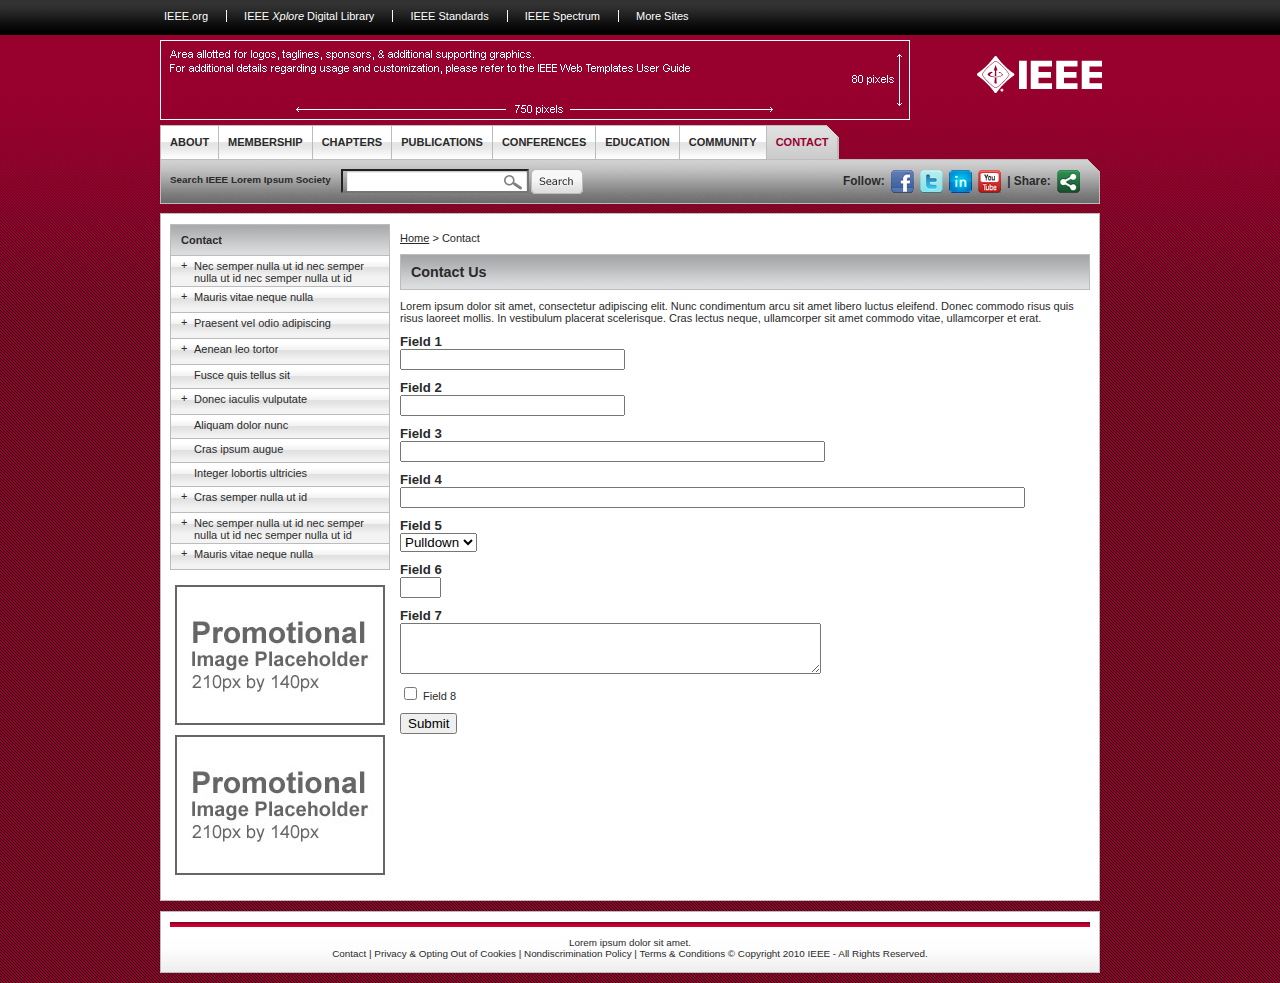
<file: societies_01/sub4.html>
<!DOCTYPE html PUBLIC "-//W3C//DTD XHTML 1.0 Transitional//EN" "http://www.w3.org/TR/xhtml1/DTD/xhtml1-transitional.dtd">

<html xmlns="http://www.w3.org/1999/xhtml">
<head>
	<title></title>
	<meta http-equiv="Content-Type" content="text/html;charset=utf-8" />
	
	<link rel="stylesheet" href="css/styles.css" type="text/css" />
	<!--[if IE 7]>
	<link type="text/css" rel="stylesheet" href="css/ie7.css" media="screen,tv" />
	<![endif]-->
	<!--[if lte IE 6]>
	<link type="text/css" rel="stylesheet" href="css/ie6.css" media="screen,tv" />
	<![endif]-->

	<!-- global javascript functions -->
	<script language="JavaScript" type="text/javascript" src="scripts/global.js"></script>
</head>

<body>

<!-- Global IEEE Header -->
<div id="global-hd-container">
	<div id="global-hd">
		<ul>
		<li><a href="http://www.ieee.org/">IEEE.org</a></li>
		<li><a href="http://ieeexplore.ieee.org/">IEEE <em>Xplore</em> Digital Library</a></li>
		<li><a href="http://standards.ieee.org/">IEEE Standards</a></li>
		<li><a href="http://spectrum.ieee.org/">IEEE Spectrum</a></li>
		<li class="last"><a href="http://www.ieee.org/sitemap">More Sites</a></li>
		</ul>
		<!-- IEEE SSO/OAM Sign in link -->
		<!--div id="sign-in">
			<img src="images/icon_key.gif" width="21" height="9" alt="Sign In" title="Sign In" />
			<a href="#">Sign In</a>
		</div-->
	</div>
</div>

<!-- Page Container -->
<div id="container">
	
	<!-- Site Logo -->
	<div id="logos">
		<div class="left"><a href="index.html"><img src="images/fpo_logo.gif" width="750" height="80" alt="FPO" title="FPO" /></a></div>
		<div id="ieee"><a href="http://www.ieee.org/" target="_blank"><img src="images/transparent.gif" width="125" height="37" alt="IEEE" title="IEEE" /></a></div>
	</div>
	
	<!-- Site Navigation -->
	<div id="navbar">
		<div id="navigation">
			<ul>
			<li><a 
			href="#">About</a></li><li><a href="sub1.html">Membership</a></li><li><a 
			href="#">Chapters</a></li><li><a 
			href="#">Publications</a></li><li><a 
			href="#">Conferences</a></li><li><a 
			href="#">Education</a></li><li><a 
			href="#">Community</a></li><li class="last"><a 
			href="sub4.html" class="lastactive">Contact</a></li>
			</ul>
		</div>
	</div>
	
	<div class="clear"></div>

	<!-- Search Bar -->
	<div id="search">
		<form action="#">
		<div id="search-content">Search IEEE Lorem Ipsum Society</div>
		<div class="left"><input type="text" name="search" size="25" id="searchbox" /></div>
		<div class="left"><input type="image" src="images/btn_search.gif" id="searchbutton" name="searchbutton" alt="Search" title="Search" /></div>
		</form>
		
		<!-- Social Media Icons -->		
		<div id="socialmedia">
			Follow:
			<a href="#"><img src="images/icon_facebook.gif" width="23" height="23" alt="Facebook" title="Facebook" class="socialicon" /></a><a 
			href="#"><img src="images/icon_twitter.gif" width="23" height="23" alt="Twitter" title="Twitter" class="socialicon" /></a><a 
			href="#"><img src="images/icon_linkedin.gif" width="23" height="23" alt="LinkedIn" title="LinkedIn" class="socialicon" /></a><a 
			href="#"><img src="images/icon_youtube.gif" width="23" height="23" alt="YouTube" title="YouTube" class="socialicon" /></a> | </a> Share: <a 
			href="#"><img src="images/icon_share.gif" width="23" height="23" alt="ShareThis" title="ShareThis" class="socialicon" /></a>
		</div>
	</div>
	
	<!-- Sub Page Container -->
	<div id="sub-container" class="border">	
		
		<!-- Left Navigation Menu -->
		<div id="leftnav">
			<!-- Section title -->
			<h4 class="header border">Contact</h4>
			<!-- navigation option 1 -->
			<ul>
			<li><a id="nav1" href="Javascript:display('nav1','subnav1');" class="control">+</a>
				<a href="#">Nec semper nulla ut id nec semper nulla ut id nec semper nulla ut id</a>
				<ul id="subnav1" class="hide">
					<li><a href="#">Vitae neque nulla</a></li>
					<li><a href="#">Fusce quis tellus sit</a></li>
				</ul>	
			</li>
			
			<!-- navigation option 2 -->
			<li><a id="nav2" href="Javascript:display('nav2','subnav2');" class="control">+</a>
				<a href="#">Mauris vitae neque nulla</a>
				<ul id="subnav2" class="hide">
					<li><a href="#">Aenean leo neque leo tortor</a></li>
					<li><a href="#">Cras fusce quis tellus</a></li>
				</ul>
			</li>
			
			<!-- navigation option 3 -->
			<li><a id="nav3" href="Javascript:display('nav3','subnav3');" class="control">+</a>
				<a href="sub2.html">Praesent vel odio adipiscing</a>
				<ul id="subnav3" class="hide">
					<li><a href="sub3.html">Iaculis vulputate leo neque leo tortor</a></li>
					<li><a href="sub5.html">Cras quis tellus nunc</a></li>
					<li><a href="#">Vitae neque tellus nunc</a></li>
				</ul>
			</li>

			<!-- navigation option 4 -->
			<li><a id="nav4" href="Javascript:display('nav4','subnav4');" class="control">+</a>
				<a href="#">Aenean leo tortor</a>
				<ul id="subnav4" class="hide">
					<li><a href="#">Vulputate leo iaculis neque</a></li>
					<li><a href="#">Nec quis tellus sit</a></li>
					<li><a href="#">Nec semper nulla tellus nunc</a></li>
					<li><a href="#">Iaculis vulputate leo neque leo tortor</a></li>
				</ul>
			</li>
			
			<!-- navigation option 5 -->
			<li><div id="nav5" class="control"></div>
				<a href="#">Fusce quis tellus sit</a></li>
				
			<!-- navigation option 6 -->
			<li><a id="nav6" href="Javascript:display('nav6','subnav6');" class="control">+</a>
				<a href="#">Donec iaculis vulputate</a>
				<ul id="subnav6" class="hide">
					<li><a href="#">Fusce quis tellus sit</a></li>
				</ul>	
			</li>

			<!-- navigation option 7 -->
			<li><div id="nav7" class="control"></div>
				<a href="#">Aliquam dolor nunc</a></li>

			<!-- navigation option 8 -->
			<li><div id="nav8" class="control"></div>
				<a href="#">Cras ipsum augue</a></li>

			<!-- navigation option 9 -->
			<li><div id="nav9" class="control"></div>
				<a href="#">Integer lobortis ultricies</a></li>

			<!-- navigation option 10 -->
			<li><a id="nav10" href="Javascript:display('nav10','subnav10');" class="control">+</a>
				<a href="#">Cras semper nulla ut id</a>
				<ul id="subnav10" class="hide">
					<li><a href="#">Vitae neque nulla</a></li>
					<li><a href="#">Nec semper nulla tellus nunc</a></li>
					<li><a href="#">Vitae neque tellus nunc</a></li>
					<li><a href="#">Iaculis vulputate leo neque leo tortor</a></li>
					<li><a href="#">Cras quis tellus nunc</a></li>
				</ul>	
			</li>

			<!-- navigation option 11 -->
			<li><a id="nav11" href="Javascript:display('nav11','subnav11');" class="control">+</a>
				<a href="#">Nec semper nulla ut id nec semper nulla ut id nec semper nulla ut id</a>
				<ul id="subnav11" class="hide">
					<li><a href="#">Cras quis tellus nunc</a></li>
					<li><a href="#">Nec semper nulla tellus nunc</a></li>
					<li><a href="#">Vitae neque tellus nunc</a></li>
				</ul>
			</li>

			<!-- navigation option 12 -->
			<li><a id="nav12" href="Javascript:display('nav12','subnav12');" class="control">+</a>
				<a href="#">Mauris vitae neque nulla</a>
				<ul id="subnav12" class="hide">
					<li><a href="#">Nec semper nulla tellus nunc</a></li>
					<li><a href="#">Vitae neque tellus nunc</a></li>
				</ul>
			</li>
			</ul>
			
			<div class="clear"></div>
			
			<!-- Promo area -->
			<div id="promos">
				<!-- Promo Image -->
				<img src="images/fpo_left_promo.jpg" width="210" height="140" alt="FPO" title="FPO" class="promo" />
				
				<!-- Promo Image -->
				<img src="images/fpo_left_promo.jpg" width="210" height="140" alt="FPO" title="FPO" class="promo" />
			</div>
		</div>

		<!-- Page Content Area -->	
		<div id="content">
		
			<!-- Page breadcrumb -->
			<div id="breadcrumb">
				<a href="index.html">Home</a> 
				&gt; Contact
			</div>		

			<!-- Page header -->
			<h1 class="header border">Contact Us</h1>
			
			<!-- Content -->
			<p>Lorem ipsum dolor sit amet, consectetur adipiscing elit. Nunc condimentum arcu sit amet libero luctus eleifend. Donec commodo risus quis risus laoreet mollis. In vestibulum placerat scelerisque. Cras lectus neque, ullamcorper sit amet commodo vitae, ullamcorper et erat. </p>

			<form action="#">
			<fieldset>
			<p><label for="field1">Field 1</label><br />
			<input type="text" name="field1" id="field1" size="25" /></p>
			
			<p><label for="field2">Field 2</label><br />
			<input type="text" name="field2" id="field2" size="25" /></p>
			
			<p><label for="field3">Field 3</label><br />
			<input type="text" name="field3" id="field3" size="50" /></p>

			<p><label for="field4">Field 4</label><br />
			<input type="text" name="field4" id="field4" size="75" /></p>

			<p><label for="field5">Field 5</label><br />
			<select name="field5" id="field5">
			<option value="">Pulldown</option>
			<option value="">Option 1</option>
			<option value="">Option 2</option>
			<option value="">Option 3</option>
			</select></p>

			<p><label for="field6">Field 6</label><br />
			<input type="text" name="field6" id="field6" size="2" /></p>

			<p><label for="field7">Field 7</label><br />
			<textarea name="field7" id="field7" rows="3" cols="50"></textarea></p>

			<p><input type="checkbox" name="field8" value="Yes" />
			Field 8</p>
			<p class="submit"><input type="submit" value="Submit" /></p>
			</fieldset>
			</form> 			
			<!-- End Content -->
		</div>
		<div class="clear"></div>
	</div>
	<div class="clear"></div>

	<!-- Footer -->
	<div id="footer">
		<div class="divider"><img src="images/transparent.gif" width="1" height="1" alt="" /></div>
		
		<p>Lorem ipsum dolor sit amet.<br />
		<a href="#">Contact</a> 
		| <a href="#">Privacy &amp; Opting Out of Cookies</a> 
		| <a href="#">Nondiscrimination Policy</a> 
		| <a href="#">Terms &amp; Conditions</a>
		&copy; Copyright 2010 IEEE - All Rights Reserved.</p>
	</div>
</div>

</body>
</html>
</file>
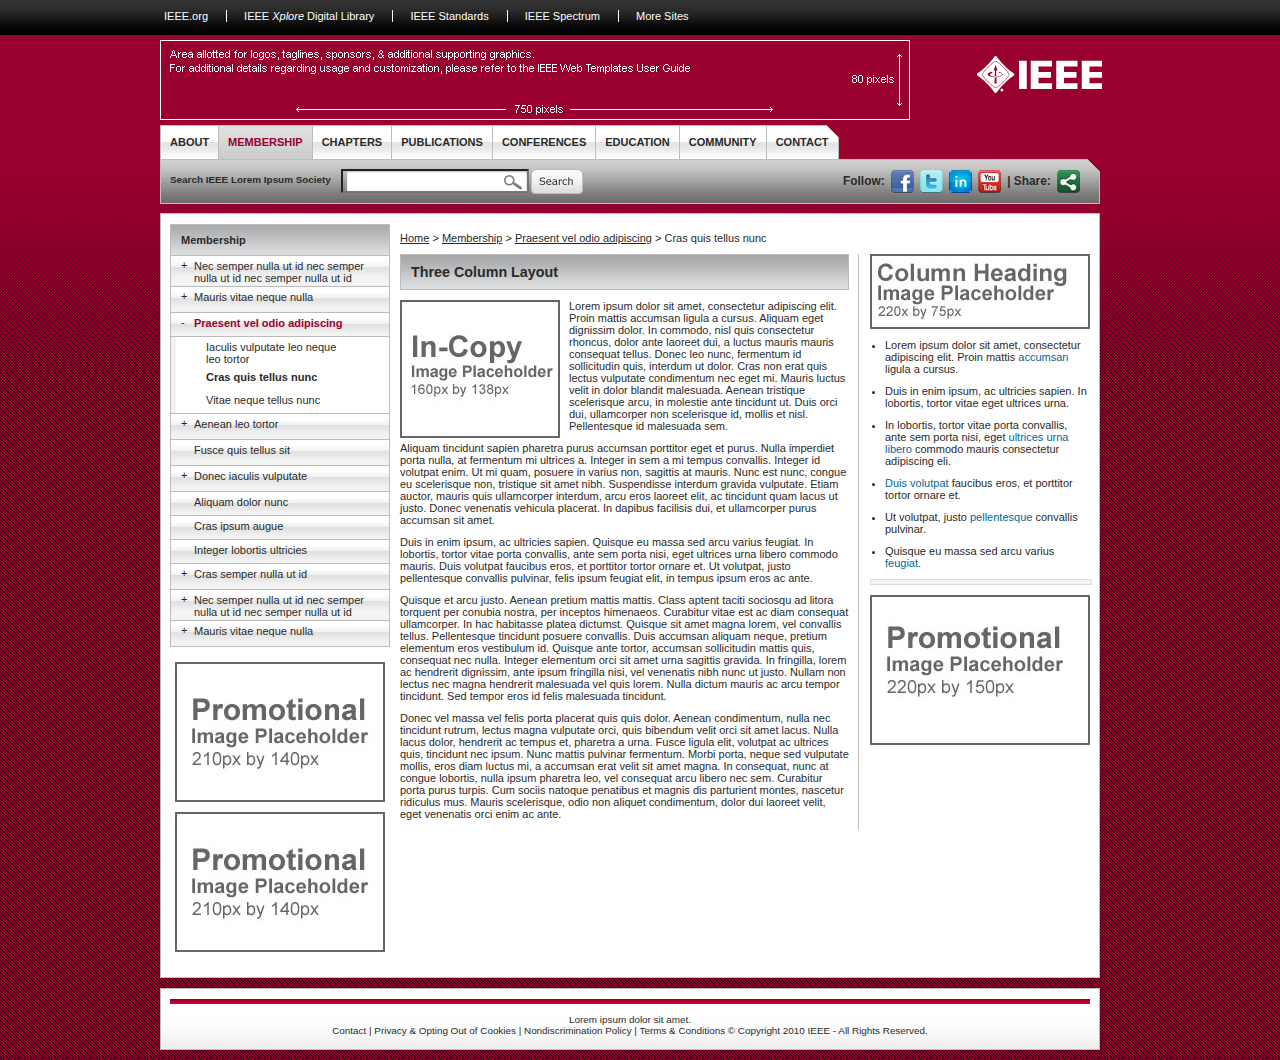
<file: societies_01/sub5.html>
<!DOCTYPE html PUBLIC "-//W3C//DTD XHTML 1.0 Transitional//EN" "http://www.w3.org/TR/xhtml1/DTD/xhtml1-transitional.dtd">

<html xmlns="http://www.w3.org/1999/xhtml">
<head>
	<title></title>
	<meta http-equiv="Content-Type" content="text/html;charset=utf-8" />
	
	<link rel="stylesheet" href="css/styles.css" type="text/css" />
	<!--[if IE 7]>
	<link type="text/css" rel="stylesheet" href="css/ie7.css" media="screen,tv" />
	<![endif]-->
	<!--[if lte IE 6]>
	<link type="text/css" rel="stylesheet" href="css/ie6.css" media="screen,tv" />
	<![endif]-->

	<!-- global javascript functions -->
	<script language="JavaScript" type="text/javascript" src="scripts/global.js"></script>
</head>

<body>

<!-- Global IEEE Header -->
<div id="global-hd-container">
	<div id="global-hd">
		<ul>
		<li><a href="http://www.ieee.org/">IEEE.org</a></li>
		<li><a href="http://ieeexplore.ieee.org/">IEEE <em>Xplore</em> Digital Library</a></li>
		<li><a href="http://standards.ieee.org/">IEEE Standards</a></li>
		<li><a href="http://spectrum.ieee.org/">IEEE Spectrum</a></li>
		<li class="last"><a href="http://www.ieee.org/sitemap">More Sites</a></li>
		</ul>
		<!-- IEEE SSO/OAM Sign in link -->
		<!--div id="sign-in">
			<img src="images/icon_key.gif" width="21" height="9" alt="Sign In" title="Sign In" />
			<a href="#">Sign In</a>
		</div-->
	</div>
</div>

<!-- Page Container -->
<div id="container">
	
	<!-- Site Logo -->
	<div id="logos">
		<div class="left"><a href="index.html"><img src="images/fpo_logo.gif" width="750" height="80" alt="FPO" title="FPO" /></a></div>
		<div id="ieee"><a href="http://www.ieee.org/" target="_blank"><img src="images/transparent.gif" width="125" height="37" alt="IEEE" title="IEEE" /></a></div>
	</div>
	
	<!-- Site Navigation -->
	<div id="navbar">
		<div id="navigation">
			<ul>
			<li><a 
			href="#">About</a></li><li><a href="sub1.html" class="active">Membership</a></li><li><a 
			href="#">Chapters</a></li><li><a 
			href="#">Publications</a></li><li><a 
			href="#">Conferences</a></li><li><a 
			href="#">Education</a></li><li><a 
			href="#">Community</a></li><li class="last"><a 
			href="sub4.html" class="last">Contact</a></li>
			</ul>
		</div>
	</div>
	
	<div class="clear"></div>

	<!-- Search Bar -->
	<div id="search">
		<form action="#">
		<div id="search-content">Search IEEE Lorem Ipsum Society</div>
		<div class="left"><input type="text" name="search" size="25" id="searchbox" /></div>
		<div class="left"><input type="image" src="images/btn_search.gif" id="searchbutton" name="searchbutton" alt="Search" title="Search" /></div>
		</form>
		
		<!-- Social Media Icons -->		
		<div id="socialmedia">
			Follow:
			<a href="#"><img src="images/icon_facebook.gif" width="23" height="23" alt="Facebook" title="Facebook" class="socialicon" /></a><a 
			href="#"><img src="images/icon_twitter.gif" width="23" height="23" alt="Twitter" title="Twitter" class="socialicon" /></a><a 
			href="#"><img src="images/icon_linkedin.gif" width="23" height="23" alt="LinkedIn" title="LinkedIn" class="socialicon" /></a><a 
			href="#"><img src="images/icon_youtube.gif" width="23" height="23" alt="YouTube" title="YouTube" class="socialicon" /></a> | </a> Share: <a 
			href="#"><img src="images/icon_share.gif" width="23" height="23" alt="ShareThis" title="ShareThis" class="socialicon" /></a>
		</div>
	</div>
	
	<!-- Sub Page Container -->
	<div id="sub-container" class="border">	
		
		<!-- Left Navigation Menu -->
		<div id="leftnav">
			<!-- Section title -->
			<h4 class="header border">Membership</h4>
			<!-- navigation option 1 -->
			<ul>
			<li><a id="nav1" onclick="Javascript:display('nav1','subnav1');" class="control">+</a>
				<a href="#">Nec semper nulla ut id nec semper nulla ut id nec semper nulla ut id</a>
				<ul id="subnav1" class="hide">
					<li><a href="#">Vitae neque nulla</a></li>
					<li><a href="#">Fusce quis tellus sit</a></li>
				</ul>	
			</li>
			
			<!-- navigation option 2 -->
			<li><a id="nav2" onclick="Javascript:display('nav2','subnav2');" class="control">+</a>
				<a href="#">Mauris vitae neque nulla</a>
				<ul id="subnav2" class="hide">
					<li><a href="#">Aenean leo neque leo tortor</a></li>
					<li><a href="#">Cras fusce quis tellus</a></li>
				</ul>
			</li>
			
			<!-- navigation option 3 -->
			<li><div id="nav3" class="control">-</div>
				<a href="sub2.html" class="active">Praesent vel odio adipiscing</a>
				<ul id="subnav3">
					<li><a href="sub3.html">Iaculis vulputate leo neque leo tortor</a></li>
					<li><a href="sub5.html" class="active">Cras quis tellus nunc</a></li>
					<li><a href="#">Vitae neque tellus nunc</a></li>
				</ul>
			</li>

			<!-- navigation option 4 -->
			<li><a id="nav4" onclick="Javascript:display('nav4','subnav4');" class="control">+</a>
				<a href="#">Aenean leo tortor</a>
				<ul id="subnav4" class="hide">
					<li><a href="#">Vulputate leo iaculis neque</a></li>
					<li><a href="#">Nec quis tellus sit</a></li>
					<li><a href="#">Nec semper nulla tellus nunc</a></li>
					<li><a href="#">Iaculis vulputate leo neque leo tortor</a></li>
				</ul>
			</li>
			
			<!-- navigation option 5 -->
			<li><a id="nav5" class="control"></a>
				<a href="#">Fusce quis tellus sit</a></li>
				
			<!-- navigation option 6 -->
			<li><a id="nav6" onclick="Javascript:display('nav6','subnav6');" class="control">+</a>
				<a href="#">Donec iaculis vulputate</a>
				<ul id="subnav6" class="hide">
					<li><a href="#">Fusce quis tellus sit</a></li>
				</ul>	
			</li>

			<!-- navigation option 7 -->
			<li><div id="nav7" class="control"></div>
				<a href="#">Aliquam dolor nunc</a></li>

			<!-- navigation option 8 -->
			<li><div id="nav8" class="control"></div>
				<a href="#">Cras ipsum augue</a></li>

			<!-- navigation option 9 -->
			<li><div id="nav9" class="control"></div>
				<a href="#">Integer lobortis ultricies</a></li>

			<!-- navigation option 10 -->
			<li><a id="nav10" onclick="Javascript:display('nav10','subnav10');" class="control">+</a>
				<a href="#">Cras semper nulla ut id</a>
				<ul id="subnav10" class="hide">
					<li><a href="#">Vitae neque nulla</a></li>
					<li><a href="#">Nec semper nulla tellus nunc</a></li>
					<li><a href="#">Vitae neque tellus nunc</a></li>
					<li><a href="#">Iaculis vulputate leo neque leo tortor</a></li>
					<li><a href="#">Cras quis tellus nunc</a></li>
				</ul>	
			</li>

			<!-- navigation option 11 -->
			<li><a id="nav11" onclick="Javascript:display('nav11','subnav11');" class="control">+</a>
				<a href="#">Nec semper nulla ut id nec semper nulla ut id nec semper nulla ut id</a>
				<ul id="subnav11" class="hide">
					<li><a href="#">Cras quis tellus nunc</a></li>
					<li><a href="#">Nec semper nulla tellus nunc</a></li>
					<li><a href="#">Vitae neque tellus nunc</a></li>
				</ul>
			</li>

			<!-- navigation option 12 -->
			<li><a id="nav12" onclick="Javascript:display('nav12','subnav12');" class="control">+</a>
				<a href="#">Mauris vitae neque nulla</a>
				<ul id="subnav12" class="hide">
					<li><a href="#">Nec semper nulla tellus nunc</a></li>
					<li><a href="#">Vitae neque tellus nunc</a></li>
				</ul>
			</li>
			</ul>
			<!-- End left navigation -->
			
			<div class="clear"></div>
			
			<!-- Promo area -->
			<div id="promos">
				<!-- Promo Image -->
				<img src="images/fpo_left_promo.jpg" width="210" height="140" alt="FPO" title="FPO" class="promo" />
				
				<!-- Promo Image -->
				<img src="images/fpo_left_promo.jpg" width="210" height="140" alt="FPO" title="FPO" class="promo" />
			</div>
		</div>

		<!-- Page Content Area -->	
		<div id="content">
		
			<!-- Page breadcrumb -->
			<div id="breadcrumb">
				<a href="index.html">Home</a> 
				&gt; <a href="sub1.html">Membership</a> 
				&gt; <a href="sub2.html">Praesent vel odio adipiscing</a> 
				&gt; Cras quis tellus nunc
			</div>		

			<div id="left-column">
				<!-- Page header -->
				<h1 class="header border">Three Column Layout</h1>
			
				<!-- Content -->
				<p><img src="images/fpo_img_body.jpg" width="160" height="138" alt="FPO" title="FPO" class="alignleft" />Lorem ipsum dolor sit amet, consectetur adipiscing elit. Proin mattis accumsan ligula a cursus. Aliquam eget dignissim dolor. In commodo, nisl quis consectetur rhoncus, dolor ante laoreet dui, a luctus mauris mauris consequat tellus. Donec leo nunc, fermentum id sollicitudin quis, interdum ut dolor. Cras non erat quis lectus vulputate condimentum nec eget mi. Mauris luctus velit in dolor blandit malesuada. Aenean tristique scelerisque arcu, in molestie ante tincidunt ut. Duis orci dui, ullamcorper non scelerisque id, mollis et nisl. Pellentesque id malesuada sem.</p>
				
				<p>Aliquam tincidunt sapien pharetra purus accumsan porttitor eget et purus. Nulla imperdiet porta nulla, at fermentum mi ultrices a. Integer in sem a mi tempus convallis. Integer id volutpat enim. Ut mi quam, posuere in varius non, sagittis at mauris. Nunc est nunc, congue eu scelerisque non, tristique sit amet nibh. Suspendisse interdum gravida vulputate. Etiam auctor, mauris quis ullamcorper interdum, arcu eros laoreet elit, ac tincidunt quam lacus ut justo. Donec venenatis vehicula placerat. In dapibus facilisis dui, et ullamcorper purus accumsan sit amet.</p>
				
				<p>Duis in enim ipsum, ac ultricies sapien. Quisque eu massa sed arcu varius feugiat. In lobortis, tortor vitae porta convallis, ante sem porta nisi, eget ultrices urna libero commodo mauris. Duis volutpat faucibus eros, et porttitor tortor ornare et. Ut volutpat, justo pellentesque convallis pulvinar, felis ipsum feugiat elit, in tempus ipsum eros ac ante.</p>
				
				<p>Quisque et arcu justo. Aenean pretium mattis mattis. Class aptent taciti sociosqu ad litora torquent per conubia nostra, per inceptos himenaeos. Curabitur vitae est ac diam consequat ullamcorper. In hac habitasse platea dictumst. Quisque sit amet magna lorem, vel convallis tellus. Pellentesque tincidunt posuere convallis. Duis accumsan aliquam neque, pretium elementum eros vestibulum id. Quisque ante tortor, accumsan sollicitudin mattis quis, consequat nec nulla. Integer elementum orci sit amet urna sagittis gravida. In fringilla, lorem ac hendrerit dignissim, ante ipsum fringilla nisi, vel venenatis nibh nunc ut justo. Nullam non lectus nec magna hendrerit malesuada vel quis lorem. Nulla dictum mauris ac arcu tempor tincidunt. Sed tempor eros id felis malesuada tincidunt.</p>
				
				<p>Donec vel massa vel felis porta placerat quis quis dolor. Aenean condimentum, nulla nec tincidunt rutrum, lectus magna vulputate orci, quis bibendum velit orci sit amet lacus. Nulla lacus dolor, hendrerit ac tempus et, pharetra a urna. Fusce ligula elit, volutpat ac ultrices quis, tincidunt nec ipsum. Nunc mattis pulvinar fermentum. Morbi porta, neque sed vulputate mollis, eros diam luctus mi, a accumsan erat velit sit amet magna. In consequat, nunc at congue lobortis, nulla ipsum pharetra leo, vel consequat arcu libero nec sem. Curabitur porta purus turpis. Cum sociis natoque penatibus et magnis dis parturient montes, nascetur ridiculus mus. Mauris scelerisque, odio non aliquet condimentum, dolor dui laoreet velit, eget venenatis orci enim ac ante.</p>
				
				<!-- End Content -->
				
			</div>				
			
			<div id="right-column">
			
				<p><img src="images/fpo_right_hd.jpg" width="220" height="75" alt="FPO" title="FPO" /></p>
				
				<ul>
				<li>Lorem ipsum dolor sit amet, consectetur adipiscing elit. Proin mattis <a href="#">accumsan</a> ligula a cursus.</li>
				<li>Duis in enim ipsum, ac ultricies sapien.  In lobortis, tortor vitae eget ultrices urna.</li>
				<li>In lobortis, tortor vitae porta convallis, ante sem porta nisi, eget <a href="#">ultrices urna libero</a> commodo mauris consectetur adipiscing eli.</li>
				<li><a href="#">Duis volutpat</a> faucibus eros, et porttitor tortor ornare et.</li>
				<li>Ut volutpat, justo <a href="#">pellentesque</a> convallis pulvinar.</li>
				<li>Quisque eu massa sed arcu varius <a href="#">feugiat</a>.</li>
				</ul>
			
				<hr />
				
				<!-- Promo Image -->
				<img src="images/fpo_right_promo.jpg" width="220" height="150" alt="FPO" title="FPO" class="promo" />

			</div>
		</div>
		<div class="clear"></div>
	</div>
	<div class="clear"></div>

	<!-- Footer -->
	<div id="footer">
		<div class="divider"><img src="images/transparent.gif" width="1" height="1" alt="" /></div>
		
		<p>Lorem ipsum dolor sit amet.<br />
		<a href="#">Contact</a> 
		| <a href="#">Privacy &amp; Opting Out of Cookies</a> 
		| <a href="#">Nondiscrimination Policy</a> 
		| <a href="#">Terms &amp; Conditions</a>
		&copy; Copyright 2010 IEEE - All Rights Reserved.</p>
	</div>
</div>

</body>
</html>
</file>
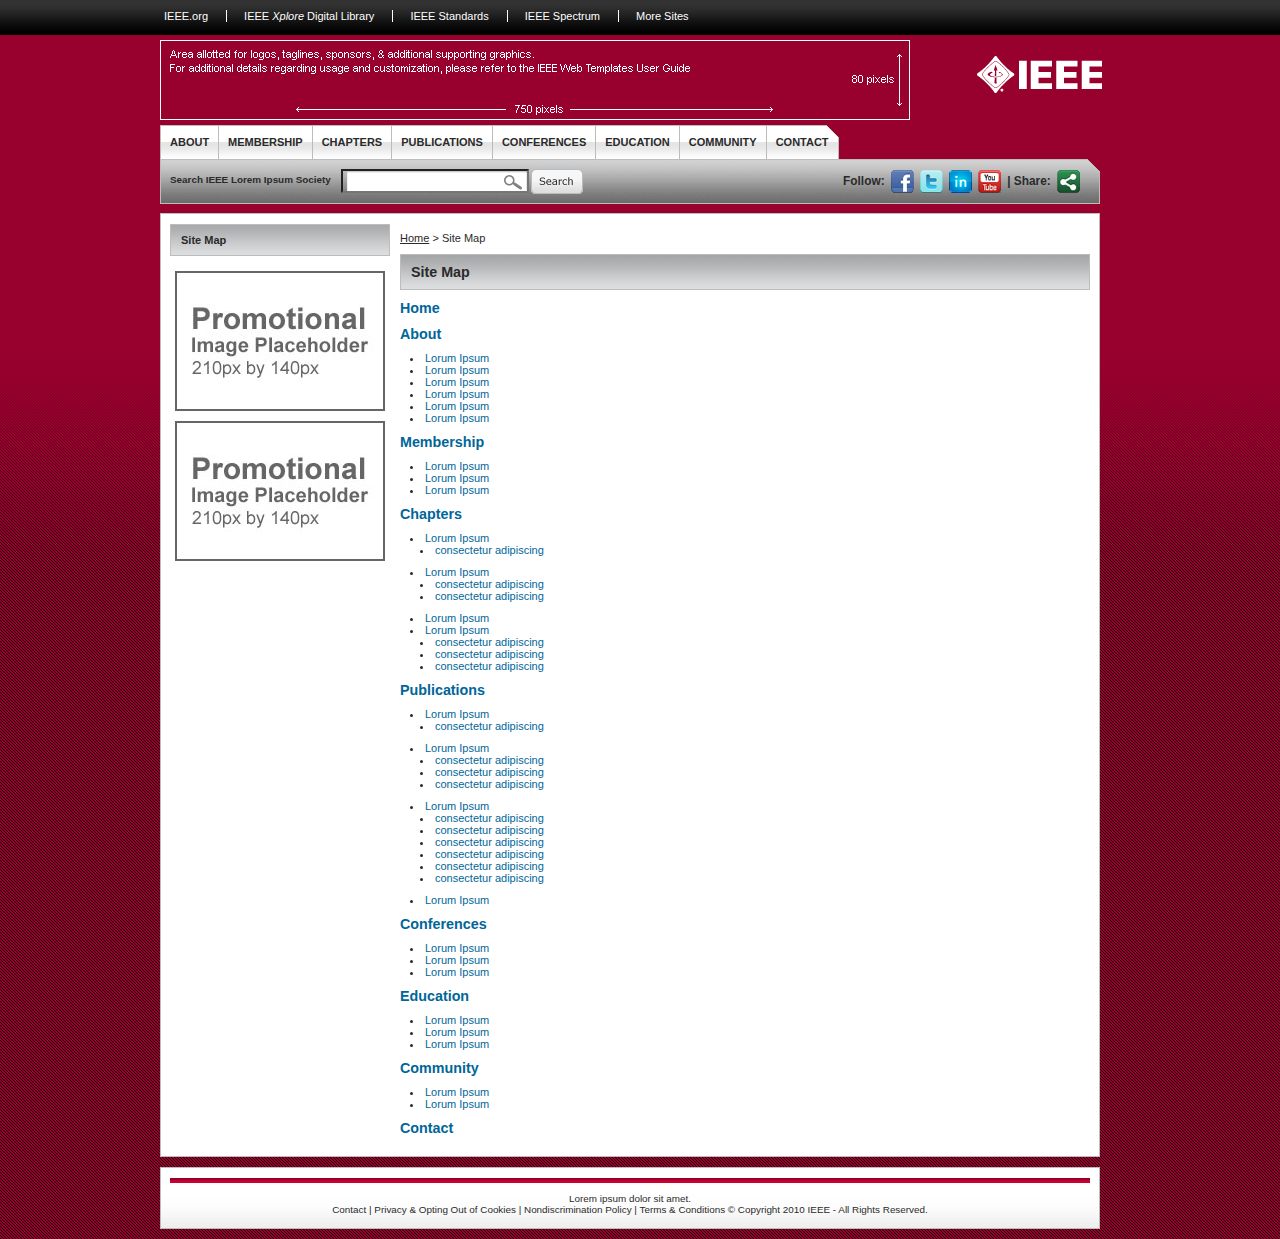
<file: societies_01/sub6.html>
<!DOCTYPE html PUBLIC "-//W3C//DTD XHTML 1.0 Transitional//EN" "http://www.w3.org/TR/xhtml1/DTD/xhtml1-transitional.dtd">

<html xmlns="http://www.w3.org/1999/xhtml">
<head>
	<title></title>
	<meta http-equiv="Content-Type" content="text/html;charset=utf-8" />
	
	<link rel="stylesheet" href="css/styles.css" type="text/css" />
	<!--[if IE 7]>
	<link type="text/css" rel="stylesheet" href="css/ie7.css" media="screen,tv" />
	<![endif]-->
	<!--[if lte IE 6]>
	<link type="text/css" rel="stylesheet" href="css/ie6.css" media="screen,tv" />
	<![endif]-->

	<!-- global javascript functions -->
	<script language="JavaScript" type="text/javascript" src="scripts/global.js"></script>
</head>

<body>

<!-- Global IEEE Header -->
<div id="global-hd-container">
	<div id="global-hd">
		<ul>
		<li><a href="http://www.ieee.org/">IEEE.org</a></li>
		<li><a href="http://ieeexplore.ieee.org/">IEEE <em>Xplore</em> Digital Library</a></li>
		<li><a href="http://standards.ieee.org/">IEEE Standards</a></li>
		<li><a href="http://spectrum.ieee.org/">IEEE Spectrum</a></li>
		<li class="last"><a href="http://www.ieee.org/sitemap">More Sites</a></li>
		</ul>
		<!-- IEEE SSO/OAM Sign in link -->
		<!--div id="sign-in">
			<img src="images/icon_key.gif" width="21" height="9" alt="Sign In" title="Sign In" />
			<a href="#">Sign In</a>
		</div-->
	</div>
</div>

<!-- Page Container -->
<div id="container">
	
	<!-- Site Logo -->
	<div id="logos">
		<div class="left"><a href="index.html"><img src="images/fpo_logo.gif" width="750" height="80" alt="FPO" title="FPO" /></a></div>
		<div id="ieee"><a href="http://www.ieee.org/" target="_blank"><img src="images/transparent.gif" width="125" height="37" alt="IEEE" title="IEEE" /></a></div>
	</div>
	
	<!-- Site Navigation -->
	<div id="navbar">
		<div id="navigation">
			<ul>
			<li><a 
			href="#">About</a></li><li><a href="sub1.html">Membership</a></li><li><a 
			href="#">Chapters</a></li><li><a 
			href="#">Publications</a></li><li><a 
			href="#">Conferences</a></li><li><a 
			href="#">Education</a></li><li><a 
			href="#">Community</a></li><li class="last"><a 
			href="sub4.html" class="last">Contact</a></li>
			</ul>
		</div>
	</div>
	
	<div class="clear"></div>

	<!-- Search Bar -->
	<div id="search">
		<form action="#">
		<div id="search-content">Search IEEE Lorem Ipsum Society</div>
		<div class="left"><input type="text" name="search" size="25" id="searchbox" /></div>
		<div class="left"><input type="image" src="images/btn_search.gif" id="searchbutton" name="searchbutton" alt="Search" title="Search" /></div>
		</form>
		
		<!-- Social Media Icons -->		
		<div id="socialmedia">
			Follow:
			<a href="#"><img src="images/icon_facebook.gif" width="23" height="23" alt="Facebook" title="Facebook" class="socialicon" /></a><a 
			href="#"><img src="images/icon_twitter.gif" width="23" height="23" alt="Twitter" title="Twitter" class="socialicon" /></a><a 
			href="#"><img src="images/icon_linkedin.gif" width="23" height="23" alt="LinkedIn" title="LinkedIn" class="socialicon" /></a><a 
			href="#"><img src="images/icon_youtube.gif" width="23" height="23" alt="YouTube" title="YouTube" class="socialicon" /></a> | </a> Share: <a 
			href="#"><img src="images/icon_share.gif" width="23" height="23" alt="ShareThis" title="ShareThis" class="socialicon" /></a>
		</div>
	</div>
	
	<!-- Sub Page Container -->
	<div id="sub-container" class="border">	
		
		<!-- Left Navigation Menu -->
		<div id="leftnav">
			<!-- Section title -->
			<h4 class="header border">Site Map</h4>
			
			<div class="clear"></div>
			
			<!-- Promo area -->
			<div id="promos">
				<!-- Promo Image -->
				<img src="images/fpo_left_promo.jpg" width="210" height="140" alt="FPO" title="FPO" class="promo" />
				
				<!-- Promo Image -->
				<img src="images/fpo_left_promo.jpg" width="210" height="140" alt="FPO" title="FPO" class="promo" />
			</div>
		</div>

		<!-- Page Content Area -->	
		<div id="content">
		
			<!-- Page breadcrumb -->
			<div id="breadcrumb">
				<a href="index.html">Home</a> 
				&gt; Site Map
			</div>		

			<!-- Page header -->
			<h1 class="header border">Site Map</h1>
			
			<!-- Content -->
			<h2><a href="index.html">Home</a></h2>
			
			<h2><a href="#">About</a></h2>

				<ul>
				<li><a href="#">Lorum Ipsum</a></li>
				<li><a href="#">Lorum Ipsum</a></li>
				<li><a href="#">Lorum Ipsum</a></li>
				<li><a href="#">Lorum Ipsum</a></li>
				<li><a href="#">Lorum Ipsum</a></li>
				<li><a href="#">Lorum Ipsum</a></li>
				</ul>
				
			<h2><a href="sub1.html">Membership</a></h2>

				<ul>
				<li><a href="#">Lorum Ipsum</a></li>
				<li><a href="#">Lorum Ipsum</a></li>
				<li><a href="#">Lorum Ipsum</a></li>
				</ul>

			<h2><a href="#">Chapters</a></h2>

				<ul>
				<li><a href="#">Lorum Ipsum</a>
					<ul>
					<li><a href="#">consectetur adipiscing</a></li>
					</ul>
				</li>
				<li><a href="#">Lorum Ipsum</a>
					<ul>
					<li><a href="#">consectetur adipiscing</a></li>
					<li><a href="#">consectetur adipiscing</a></li>
					</ul>
				</li>
				<li><a href="#">Lorum Ipsum</a></li>
				<li><a href="#">Lorum Ipsum</a>
					<ul>
					<li><a href="#">consectetur adipiscing</a></li>
					<li><a href="#">consectetur adipiscing</a></li>
					<li><a href="#">consectetur adipiscing</a></li>
					</ul>
				</li>
				</ul>

			<h2><a href="#">Publications</a></h2>

				<ul>
				<li><a href="#">Lorum Ipsum</a>
					<ul>
					<li><a href="#">consectetur adipiscing</a></li>
					</ul>
				</li>
				<li><a href="#">Lorum Ipsum</a>
					<ul>
					<li><a href="#">consectetur adipiscing</a></li>
					<li><a href="#">consectetur adipiscing</a></li>
					<li><a href="#">consectetur adipiscing</a></li>
					</ul>
				</li>
				<li><a href="#">Lorum Ipsum</a>
					<ul>
					<li><a href="#">consectetur adipiscing</a></li>
					<li><a href="#">consectetur adipiscing</a></li>
					<li><a href="#">consectetur adipiscing</a></li>
					<li><a href="#">consectetur adipiscing</a></li>
					<li><a href="#">consectetur adipiscing</a></li>
					<li><a href="#">consectetur adipiscing</a></li>
					</ul>
				</li>
				<li><a href="#">Lorum Ipsum</a></li>
				</ul>

			<h2><a href="#">Conferences</a></h2>

				<ul>
				<li><a href="#">Lorum Ipsum</a></li>
				<li><a href="#">Lorum Ipsum</a></li>
				<li><a href="#">Lorum Ipsum</a></li>
				</ul>

			<h2><a href="#">Education</a></h2>

				<ul>
				<li><a href="#">Lorum Ipsum</a></li>
				<li><a href="#">Lorum Ipsum</a></li>
				<li><a href="#">Lorum Ipsum</a></li>
				</ul>
				

			<h2><a href="#">Community</a></h2>

				<ul>
				<li><a href="#">Lorum Ipsum</a></li>
				<li><a href="#">Lorum Ipsum</a></li>
				</ul>

			<h2><a href="sub4.html">Contact</a></h2>

			<!-- End Content -->
		</div>
		<div class="clear"></div>
	</div>
	<div class="clear"></div>

	<!-- Footer -->
	<div id="footer">
		<div class="divider"><img src="images/transparent.gif" width="1" height="1" alt="" /></div>
		
		<p>Lorem ipsum dolor sit amet.<br />
		<a href="#">Contact</a> 
		| <a href="#">Privacy &amp; Opting Out of Cookies</a> 
		| <a href="#">Nondiscrimination Policy</a> 
		| <a href="#">Terms &amp; Conditions</a>
		&copy; Copyright 2010 IEEE - All Rights Reserved.</p>
	</div>
</div>

</body>
</html>
</file>
<file: hkn_new/css/ie7.css>
#container #logos {	
	margin-top: 5px;
}
</file>
<file: hkn_new/css/ie6.css>
#global-hd-container {
	background-image: none;
}

#global-hd ul li {
	padding: 0px 14px 0px 18px;
}

#container #logos {	
	margin-top: 5px;
}

#logos #ieee {
	background-image: url(../images/logo_ieeeBLK.gif);
	background-repeat: no-repeat;
}

#content .sp-content1 {
	height: 113px;
}

#content .sp-content2 {
	height: 223px;
}

#leftnav .control {
	width: 13px;
	margin-left: 5px; 
}

#leftnav .header {
	height: 21px;
}

#leftnav ul li a {
	height:17px;
}

#footer .divider {
	background-image: none;	
}
</file>
<file: societies_01/css/ie7.css>
#container #logos {	
	margin-top: 5px;
}
</file>
<file: societies_01/css/ie6.css>
#global-hd-container {
	background-image: none;
}

#global-hd ul li {
	padding: 0px 14px 0px 18px;
}

#container #logos {	
	margin-top: 5px;
}

#logos #ieee {
	background-image: url(../images/logo_ieeeWHT.gif);
}

#content .sp-content1 {
	height: 113px;
}

#content .sp-content2 {
	height: 223px;
}

#leftnav .control {
	width: 13px;
	margin-left: 5px; 
}

#leftnav .header {
	height: 21px;
}

#leftnav ul li a {
	height:17px;
}

#footer .divider {
	background-image: none;	
}
</file>
<file: hkn_new/css/styles.css>
@import url("reset.css"); /* Reset elements */
@import url("global.css"); /* Generic styles */
@import url("layout.css"); /* Page layout styles */
@import url("customize.css"); /* Alterable styles to change template color scheme */
@import url("ie6.css"); /* Logos styles */
HTML {
	min-height: 100%;
	height: auto;
}
BODY {
	line-height: 1;
	font: normal 14px Cambria, sans-serif;
	color: #2a2a2a;
}
a:link, a:visited {
	color: #006699;
	text-decoration: none;
}
a:hover, a:active {
	color: #006699;
	text-decoration: underline;
}
</file>
<file: societies_01/css/styles.css>
@import url("reset.css"); /* Reset elements */
@import url("global.css"); /* Generic styles */
@import url("layout.css"); /* Page layout styles */
@import url("customize.css"); /* Alterable styles to change template color scheme */

HTML {
	min-height: 100%;
	height: auto;
}
BODY {
	line-height: 1;
	font: normal 11px Verdana, sans-serif;
	color: #2a2a2a;
}
a:link, a:visited {
	color: #006699;
	text-decoration: none;
}
a:hover, a:active {
	color: #006699;
	text-decoration: underline;
}
</file>
